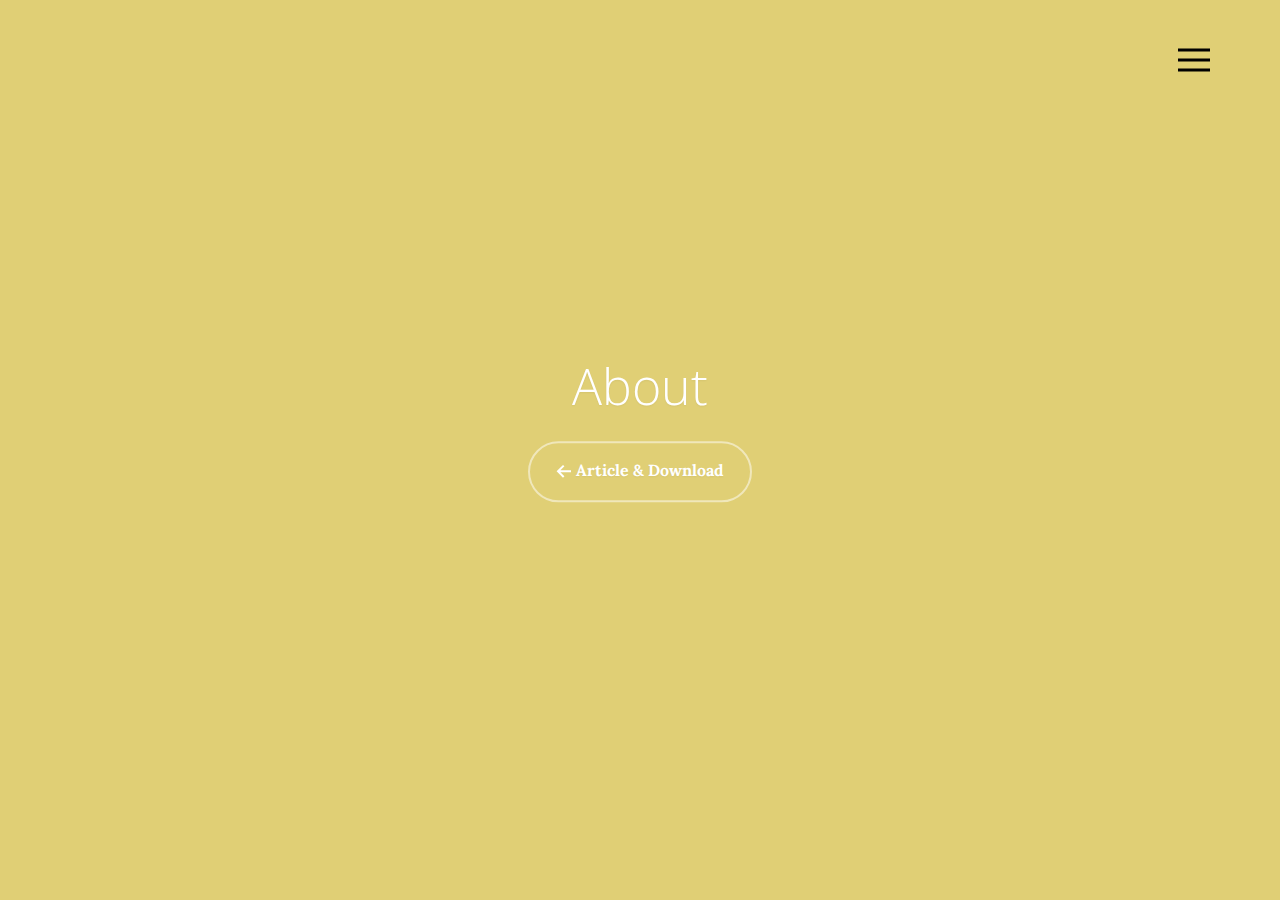
<file: about.html>
<!doctype html>
<html lang="en" class="no-js">
<head>
	<meta charset="UTF-8">
	<meta name="viewport" content="width=device-width, initial-scale=1">

	<link href='http://fonts.googleapis.com/css?family=Lora:400,700|Open+Sans:400,300,700' rel='stylesheet' type='text/css'>

	<link rel="stylesheet" href="css/reset.css"> <!-- CSS reset -->
	<link rel="stylesheet" href="css/style.css"> <!-- Resource style -->
	<script src="js/modernizr.js"></script> <!-- Modernizr -->
  	
	<title>3D Bold Navigation | CodyHouse</title>
</head>
<body>
	<a href="#cd-nav" class="cd-nav-trigger">
		Menu<span><!-- used to create the menu icon --></span>
	</a> <!-- .cd-nav-trigger -->
	
	<main>
		<section class="cd-section about cd-selected">
			<header>
				<div class="cd-title">
					<h2>About</h2>
					
					<a href="http://codyhouse.co/?p=667">
						<span>
							<svg version="1.1" xmlns="http://www.w3.org/2000/svg" xmlns:xlink="http://www.w3.org/1999/xlink" x="0px" y="0px" width="16px" height="16px" viewBox="0 0 16 16" style="enable-background:new 0 0 16 16;" xml:space="preserve">
								<polygon fill="#FFFFFF" points="15,7 4.4,7 8.4,3 7,1.6 0.6,8 0.6,8 0.6,8 7,14.4 8.4,13 4.4,9 15,9 "/>
							</svg>
						</span>
						Article &amp; Download
					</a>
				</div> <!-- .cd-title -->
			</header>

			<div class="cd-content">
				<p>
					Lorem ipsum dolor sit amet, consectetur adipisicing elit. Minima, quod dicta aliquid nemo repellendus distinctio minus dolor aperiam suscipit, ea enim accusantium, deleniti qui sequi sint nihil modi amet eligendi, quidem animi error labore voluptatibus sed. Qui magnam labore, iusto nostrum. Praesentium non, impedit accusantium consequatur officia architecto, mollitia placeat aperiam tenetur pariatur voluptatibus corrupti vitae deserunt! Nostrum non mollitia deserunt ipsam. Sunt quaerat natus cupiditate iure ipsa voluptatibus recusandae ratione vitae amet distinctio, voluptas, minus vero expedita ea fugit similique sit cumque ad id facere? Ab quas, odio neque quis ratione. Natus labore sit esse, porro placeat eum hic.
				</p>

				<p>
					Lorem ipsum dolor sit amet, consectetur adipisicing elit. At magnam, nam placeat voluptatem officiis natus dicta necessitatibus ut. Minima, maxime, in recusandae aperiam fugit sed asperiores eum quasi voluptate officia rem culpa qui praesentium voluptatem eos necessitatibus repellat, ullam voluptas delectus distinctio animi. Reiciendis voluptas, doloremque accusantium delectus deleniti dicta id sunt quo omnis eum quidem, odio ex nesciunt explicabo provident rem fugiat, fugit sequi minima animi laudantium cum? Blanditiis possimus eaque facere in nulla quibusdam a quo recusandae aspernatur alias mollitia fugiat commodi itaque dolore, nihil sunt rerum necessitatibus aut, eum tempora numquam obcaecati sit vitae? Asperiores in magnam aliquam, temporibus iure placeat rerum consectetur quis rem facilis, doloribus laudantium dolorum ipsam voluptatibus officia non repellat corrupti harum, eius totam voluptates vero beatae omnis aliquid sequi! Perferendis nihil tenetur eos minima maiores iure quas incidunt reiciendis sequi quidem quis deserunt distinctio tempora aliquid vero dolore, voluptas molestiae exercitationem nobis natus ut corporis! Voluptatibus, adipisci accusamus omnis laboriosam libero totam illum quia perferendis quaerat molestias odio, architecto soluta mollitia dolore asperiores quidem quo incidunt cupiditate voluptates beatae. Amet facilis voluptates quibusdam. Reprehenderit consectetur autem iusto velit aspernatur quidem esse, nostrum officia nisi molestiae dolorem alias, praesentium harum voluptate ut fugiat.
				</p>

				<p>
					Lorem ipsum dolor sit amet, consectetur adipisicing elit. Culpa sapiente quod nemo corporis obcaecati maiores animi, doloribus fugit porro deserunt voluptatem unde possimus alias nostrum delectus nisi, laudantium accusamus enim vel molestias velit. Blanditiis eaque impedit necessitatibus dolorum, magnam consectetur est et nam quibusdam ipsum omnis reiciendis ratione odio vitae quo cumque quia autem! Ab omnis ut libero commodi! Ad voluptates sunt accusamus iusto voluptatem, ex distinctio tenetur quia laborum!
				</p>
			</div>
		</section> <!-- .cd-section -->
	</main>
	
	<nav class="cd-nav-container" id="cd-nav">
		<header>
			<h3>Navigation</h3>
			<a href="#0" class="cd-close-nav">Close</a>
		</header>

		<ul class="cd-nav">
			<li data-menu="index">
				<a href="index.html">
					<span>
						<svg class="nc-icon outline" xmlns="http://www.w3.org/2000/svg" xmlns:xlink="http://www.w3.org/1999/xlink" x="0px" y="0px" width="64px" height="64px" viewBox="0 0 64 64"><g transform="translate(0, 0)"> <polyline data-cap="butt" fill="none" stroke="#9e85d0" stroke-width="2" stroke-miterlimit="10" points="10,24.9 10,60 26,60 26,44 38,44 38,60 54,60 54,24.9 " stroke-linejoin="square" stroke-linecap="butt"></polyline> <polyline data-color="color-2" fill="none" stroke="#9e85d0" stroke-width="2" stroke-linecap="square" stroke-miterlimit="10" points=" 4,30 32,6 60,30 " stroke-linejoin="square"></polyline> <rect data-color="color-2" x="26" y="24" fill="none" stroke="#9e85d0" stroke-width="2" stroke-linecap="square" stroke-miterlimit="10" width="12" height="10" stroke-linejoin="square"></rect> </g></svg>
					</span>

					<em>Intro</em>
				</a>
			</li>

			<li data-menu="projects">
				<a href="projects.html">
					<span>
						<svg class="nc-icon outline" xmlns="http://www.w3.org/2000/svg" xmlns:xlink="http://www.w3.org/1999/xlink" x="0px" y="0px" width="64px" height="64px" viewBox="0 0 64 64"> <g transform="translate(0, 0)"> <polyline data-color="color-2" fill="none" stroke="#9e85d0" stroke-width="2" stroke-linecap="square" stroke-miterlimit="10" points=" 22,12 22,4 42,4 42,12 " stroke-linejoin="square"></polyline> <line fill="none" stroke="#9e85d0" stroke-width="2" stroke-linecap="square" stroke-miterlimit="10" x1="44" y1="44" x2="20" y2="44" stroke-linejoin="square"></line> <polyline fill="none" stroke="#9e85d0" stroke-width="2" stroke-linecap="square" stroke-miterlimit="10" points="12,44 2,44 2,12 62,12 62,44 52,44 " stroke-linejoin="square"></polyline> <polyline fill="none" stroke="#9e85d0" stroke-width="2" stroke-linecap="square" stroke-miterlimit="10" points="58,44 58,60 6,60 6,44 " stroke-linejoin="square"></polyline> <rect data-color="color-2" x="22" y="22" fill="none" stroke="#9e85d0" stroke-width="2" stroke-linecap="square" stroke-miterlimit="10" width="20" height="10" stroke-linejoin="square"></rect> <rect data-color="color-2" x="12" y="40" fill="none" stroke="#9e85d0" stroke-width="2" stroke-linecap="square" stroke-miterlimit="10" width="8" height="8" stroke-linejoin="square"></rect> <rect data-color="color-2" x="44" y="40" fill="none" stroke="#9e85d0" stroke-width="2" stroke-linecap="square" stroke-miterlimit="10" width="8" height="8" stroke-linejoin="square"></rect> </g> </svg>
					</span>

					<em>Projects</em>
				</a>
			</li>

			<li class="cd-selected" data-menu="about">
				<a href="about.html">
					<span>
						<svg class="nc-icon outline" xmlns="http://www.w3.org/2000/svg" xmlns:xlink="http://www.w3.org/1999/xlink" x="0px" y="0px" width="64px" height="64px" viewBox="0 0 64 64"> <g transform="translate(0, 0)"> <polyline data-color="color-2" fill="none" stroke="#9e85d0" stroke-width="2" stroke-linecap="square" stroke-miterlimit="10" points=" 38,16 62,16 62,58 2,58 2,16 26,16 " stroke-linejoin="square"></polyline> <path fill="none" stroke="#9e85d0" stroke-width="2" stroke-linecap="square" stroke-miterlimit="10" d="M38,20H26V8 c0-3.3,2.7-6,6-6h0c3.3,0,6,2.7,6,6V20z" stroke-linejoin="square"></path> <path fill="none" stroke="#9e85d0" stroke-width="2" stroke-linecap="square" stroke-miterlimit="10" d="M20,38L20,38 c-2.2,0-4-1.8-4-4v-2c0-2.2,1.8-4,4-4h0c2.2,0,4,1.8,4,4v2C24,36.2,22.2,38,20,38z" stroke-linejoin="square"></path> <line fill="none" stroke="#9e85d0" stroke-width="2" stroke-linecap="square" stroke-miterlimit="10" x1="38" y1="36" x2="54" y2="36" stroke-linejoin="square"></line> <line fill="none" stroke="#9e85d0" stroke-width="2" stroke-linecap="square" stroke-miterlimit="10" x1="38" y1="44" x2="48" y2="44" stroke-linejoin="square"></line> <path fill="none" stroke="#9e85d0" stroke-width="2" stroke-linecap="square" stroke-miterlimit="10" d="M30,48H10v0 c0-3.3,2.7-6,6-6h8C27.3,42,30,44.7,30,48L30,48z" stroke-linejoin="square"></path> <line fill="none" stroke="#9e85d0" stroke-width="2" stroke-linecap="square" stroke-miterlimit="10" x1="32" y1="12" x2="32" y2="10" stroke-linejoin="square"></line> </g> </svg>
					</span>

					<em>About</em>
				</a>
			</li>

			<li data-menu="services">
				<a href="services.html">
					<span>
						<svg class="nc-icon outline" xmlns="http://www.w3.org/2000/svg" xmlns:xlink="http://www.w3.org/1999/xlink" x="0px" y="0px" width="64px" height="64px" viewBox="0 0 64 64"><g transform="translate(0, 0)"> <line data-cap="butt" data-color="color-2" fill="none" stroke="#9e85d0" stroke-width="2" stroke-miterlimit="10" x1="46" y1="56" x2="58" y2="44" stroke-linejoin="square" stroke-linecap="butt"></line> <line data-cap="butt" data-color="color-2" fill="none" stroke="#9e85d0" stroke-width="2" stroke-miterlimit="10" x1="24" y1="10" x2="12" y2="22" stroke-linejoin="square" stroke-linecap="butt"></line> <polyline data-color="color-2" fill="none" stroke="#9e85d0" stroke-width="2" stroke-linecap="square" stroke-miterlimit="10" points=" 19,29 6,16 18,4 31,17 " stroke-linejoin="square"></polyline> <polyline data-color="color-2" fill="none" stroke="#9e85d0" stroke-width="2" stroke-linecap="square" stroke-miterlimit="10" points=" 45,31 58,44 60,58 46,56 33,43 " stroke-linejoin="square"></polyline> <rect x="21.1" y="2.7" transform="matrix(0.7071 0.7071 -0.7071 0.7071 31 -12.8406)" fill="none" stroke="#9e85d0" stroke-width="2" stroke-linecap="square" stroke-miterlimit="10" width="19.8" height="56.6" stroke-linejoin="square"></rect> <line fill="none" stroke="#9e85d0" stroke-width="2" stroke-linecap="square" stroke-miterlimit="10" x1="24" y1="24" x2="30" y2="30" stroke-linejoin="square"></line> <line fill="none" stroke="#9e85d0" stroke-width="2" stroke-linecap="square" stroke-miterlimit="10" x1="18" y1="30" x2="22" y2="34" stroke-linejoin="square"></line> <line fill="none" stroke="#9e85d0" stroke-width="2" stroke-linecap="square" stroke-miterlimit="10" x1="36" y1="12" x2="42" y2="18" stroke-linejoin="square"></line> <line fill="none" stroke="#9e85d0" stroke-width="2" stroke-linecap="square" stroke-miterlimit="10" x1="30" y1="18" x2="34" y2="22" stroke-linejoin="square"></line> <line fill="none" stroke="#9e85d0" stroke-width="2" stroke-linecap="square" stroke-miterlimit="10" x1="12" y1="36" x2="18" y2="42" stroke-linejoin="square"></line> </g></svg>
					</span>

					<em>Services</em>
				</a>
			</li>

			<li data-menu="careers">
				<a href="careers.html">
					<span>
						<svg class="nc-icon outline" xmlns="http://www.w3.org/2000/svg" xmlns:xlink="http://www.w3.org/1999/xlink" x="0px" y="0px" width="64px" height="64px" viewBox="0 0 64 64"> <g transform="translate(0, 0)"> <polyline data-cap="butt" data-color="color-2" fill="none" stroke="#9e85d0" stroke-width="2" stroke-miterlimit="10" points="24,40 28,48 36,48 40,40 " stroke-linejoin="square" stroke-linecap="butt"></polyline> <line data-cap="butt" data-color="color-2" fill="none" stroke="#9e85d0" stroke-width="2" stroke-miterlimit="10" x1="24" y1="62" x2="28" y2="48" stroke-linejoin="square" stroke-linecap="butt"></line> <line data-cap="butt" data-color="color-2" fill="none" stroke="#9e85d0" stroke-width="2" stroke-miterlimit="10" x1="36" y1="48" x2="40" y2="62" stroke-linejoin="square" stroke-linecap="butt"></line> <path data-cap="butt" fill="none" stroke="#9e85d0" stroke-width="2" stroke-miterlimit="10" d="M39.7,40H40c12.2,0,22,9.8,22,22v0H2 v0c0-12.2,9.8-22,22-22h0.3" stroke-linejoin="square" stroke-linecap="butt"></path> <path data-cap="butt" fill="none" stroke="#9e85d0" stroke-width="2" stroke-miterlimit="10" d="M47.9,27.5C47.2,35.7,40.3,42,32,42 h0c-8.3,0-15.2-6.4-15.9-14.5" stroke-linejoin="square" stroke-linecap="butt"></path> <path fill="none" stroke="#9e85d0" stroke-width="2" stroke-linecap="square" stroke-miterlimit="10" d="M16,18c0-8.8,7.2-16,16-16 h0c8.8,0,16,7.2,16,16" stroke-linejoin="square"></path> <path data-color="color-2" fill="none" stroke="#9e85d0" stroke-width="2" stroke-linecap="square" stroke-miterlimit="10" d="M12.1,18 c0,0.3-0.1,0.7-0.1,1c0,6.1,4.9,11,11,11c3.7,0,7-1.9,9-4.7c2,2.8,5.3,4.7,9,4.7c6.1,0,11-4.9,11-11c0-0.3,0-0.7-0.1-1H12.1z" stroke-linejoin="square"></path> </g> </svg>
					</span>

					<em>Careers</em>
				</a>
			</li>
			<li data-menu="contact">
				<a href="contact.html">
					<span>
						<svg class="nc-icon outline" xmlns="http://www.w3.org/2000/svg" xmlns:xlink="http://www.w3.org/1999/xlink" x="0px" y="0px" width="64px" height="64px" viewBox="0 0 64 64"><g transform="translate(0, 0)"> <polyline data-cap="butt" data-color="color-2" fill="none" stroke="#9e85d0" stroke-width="2" stroke-miterlimit="10" points="10,18 32,36 54,18 " stroke-linejoin="square" stroke-linecap="butt"></polyline> <rect x="2" y="10" fill="none" stroke="#9e85d0" stroke-width="2" stroke-linecap="square" stroke-miterlimit="10" width="60" height="44" stroke-linejoin="square"></rect> <line data-cap="butt" data-color="color-2" fill="none" stroke="#9e85d0" stroke-width="2" stroke-miterlimit="10" x1="10" y1="44" x2="18" y2="34" stroke-linejoin="square" stroke-linecap="butt"></line> <line data-cap="butt" data-color="color-2" fill="none" stroke="#9e85d0" stroke-width="2" stroke-miterlimit="10" x1="54" y1="44" x2="46" y2="34" stroke-linejoin="square" stroke-linecap="butt"></line> </g></svg>
					</span>

					<em>Contact</em>
				</a>
			</li>
		</ul> <!-- .cd-3d-nav -->
	</nav>

	<div class="cd-overlay"><!-- shadow layer visible when navigation is visible --></div>
	
<script src="js/jquery-2.1.1.js"></script>
<script src="js/main.js"></script> <!-- Resource jQuery -->
</body>
</html>
</file>
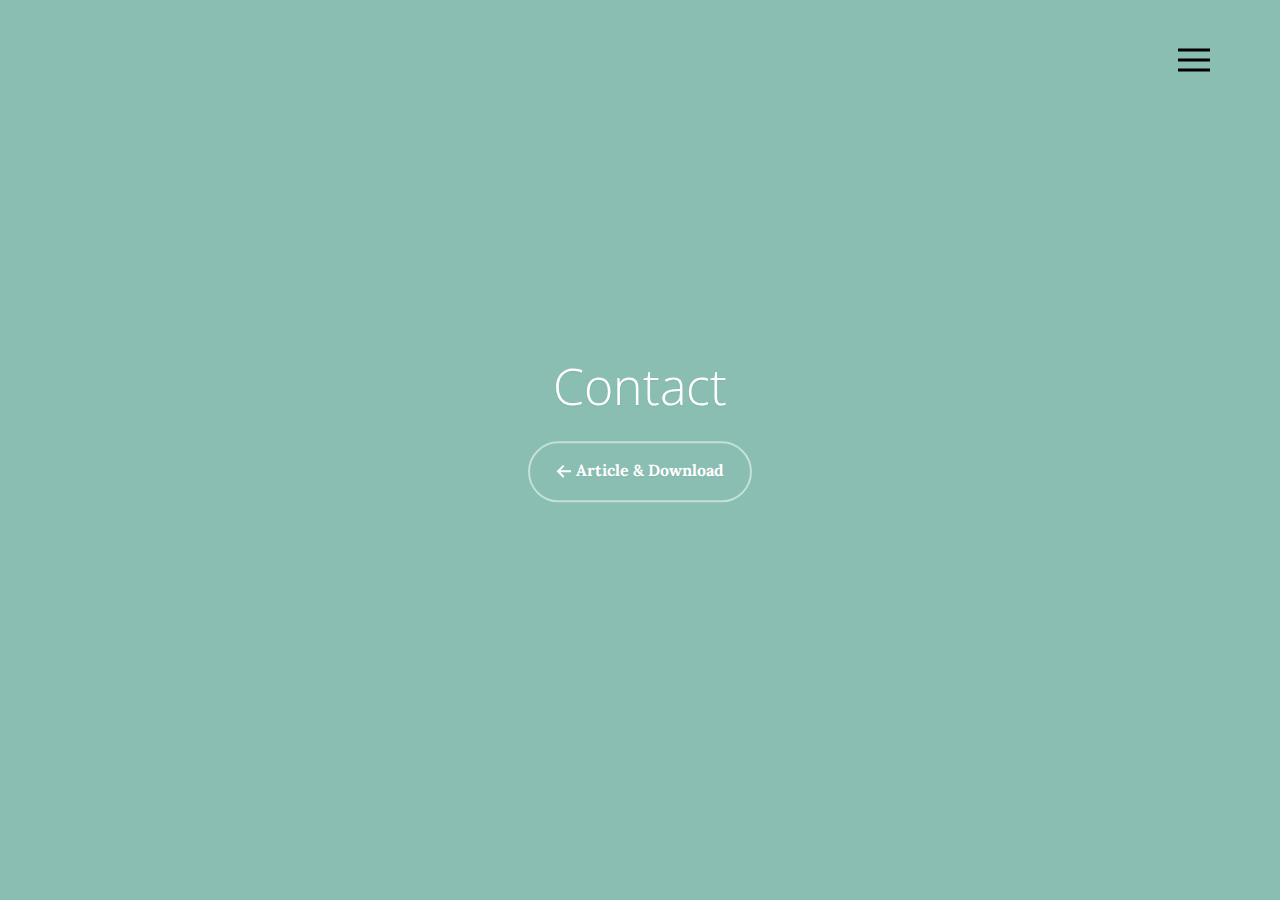
<file: contact.html>
<!doctype html>
<html lang="en" class="no-js">
<head>
	<meta charset="UTF-8">
	<meta name="viewport" content="width=device-width, initial-scale=1">

	<link href='http://fonts.googleapis.com/css?family=Lora:400,700|Open+Sans:400,300,700' rel='stylesheet' type='text/css'>

	<link rel="stylesheet" href="css/reset.css"> <!-- CSS reset -->
	<link rel="stylesheet" href="css/style.css"> <!-- Resource style -->
	<script src="js/modernizr.js"></script> <!-- Modernizr -->
  	
	<title>3D Bold Navigation | CodyHouse</title>
</head>
<body>
	<a href="#cd-nav" class="cd-nav-trigger">
		Menu<span><!-- used to create the menu icon --></span>
	</a> <!-- .cd-nav-trigger -->
	
	<main>
		<section class="cd-section contact cd-selected">
			<header>
				<div class="cd-title">
					<h2>Contact</h2>
					
					<a href="http://codyhouse.co/?p=667">
						<span>
							<svg version="1.1" xmlns="http://www.w3.org/2000/svg" xmlns:xlink="http://www.w3.org/1999/xlink" x="0px" y="0px" width="16px" height="16px" viewBox="0 0 16 16" style="enable-background:new 0 0 16 16;" xml:space="preserve">
								<polygon fill="#FFFFFF" points="15,7 4.4,7 8.4,3 7,1.6 0.6,8 0.6,8 0.6,8 7,14.4 8.4,13 4.4,9 15,9 "/>
							</svg>
						</span>
						Article &amp; Download
					</a>
				</div> <!-- .cd-title -->
			</header>

			<div class="cd-content">
				<p>
					Lorem ipsum dolor sit amet, consectetur adipisicing elit. Minima, quod dicta aliquid nemo repellendus distinctio minus dolor aperiam suscipit, ea enim accusantium, deleniti qui sequi sint nihil modi amet eligendi, quidem animi error labore voluptatibus sed. Qui magnam labore, iusto nostrum. Praesentium non, impedit accusantium consequatur officia architecto, mollitia placeat aperiam tenetur pariatur voluptatibus corrupti vitae deserunt! Nostrum non mollitia deserunt ipsam. Sunt quaerat natus cupiditate iure ipsa voluptatibus recusandae ratione vitae amet distinctio, voluptas, minus vero expedita ea fugit similique sit cumque ad id facere? Ab quas, odio neque quis ratione. Natus labore sit esse, porro placeat eum hic.
				</p>

				<p>
					Lorem ipsum dolor sit amet, consectetur adipisicing elit. At magnam, nam placeat voluptatem officiis natus dicta necessitatibus ut. Minima, maxime, in recusandae aperiam fugit sed asperiores eum quasi voluptate officia rem culpa qui praesentium voluptatem eos necessitatibus repellat, ullam voluptas delectus distinctio animi. Reiciendis voluptas, doloremque accusantium delectus deleniti dicta id sunt quo omnis eum quidem, odio ex nesciunt explicabo provident rem fugiat, fugit sequi minima animi laudantium cum? Blanditiis possimus eaque facere in nulla quibusdam a quo recusandae aspernatur alias mollitia fugiat commodi itaque dolore, nihil sunt rerum necessitatibus aut, eum tempora numquam obcaecati sit vitae? Asperiores in magnam aliquam, temporibus iure placeat rerum consectetur quis rem facilis, doloribus laudantium dolorum ipsam voluptatibus officia non repellat corrupti harum, eius totam voluptates vero beatae omnis aliquid sequi! Perferendis nihil tenetur eos minima maiores iure quas incidunt reiciendis sequi quidem quis deserunt distinctio tempora aliquid vero dolore, voluptas molestiae exercitationem nobis natus ut corporis! Voluptatibus, adipisci accusamus omnis laboriosam libero totam illum quia perferendis quaerat molestias odio, architecto soluta mollitia dolore asperiores quidem quo incidunt cupiditate voluptates beatae. Amet facilis voluptates quibusdam. Reprehenderit consectetur autem iusto velit aspernatur quidem esse, nostrum officia nisi molestiae dolorem alias, praesentium harum voluptate ut fugiat.
				</p>

				<p>
					Lorem ipsum dolor sit amet, consectetur adipisicing elit. Culpa sapiente quod nemo corporis obcaecati maiores animi, doloribus fugit porro deserunt voluptatem unde possimus alias nostrum delectus nisi, laudantium accusamus enim vel molestias velit. Blanditiis eaque impedit necessitatibus dolorum, magnam consectetur est et nam quibusdam ipsum omnis reiciendis ratione odio vitae quo cumque quia autem! Ab omnis ut libero commodi! Ad voluptates sunt accusamus iusto voluptatem, ex distinctio tenetur quia laborum!
				</p>
			</div>
		</section> <!-- .cd-section -->
	</main>
	
	<nav class="cd-nav-container" id="cd-nav">
		<header>
			<h3>Navigation</h3>
			<a href="#0" class="cd-close-nav">Close</a>
		</header>

		<ul class="cd-nav">
			<li data-menu="index">
				<a href="index.html">
					<span>
						<svg class="nc-icon outline" xmlns="http://www.w3.org/2000/svg" xmlns:xlink="http://www.w3.org/1999/xlink" x="0px" y="0px" width="64px" height="64px" viewBox="0 0 64 64"><g transform="translate(0, 0)"> <polyline data-cap="butt" fill="none" stroke="#9e85d0" stroke-width="2" stroke-miterlimit="10" points="10,24.9 10,60 26,60 26,44 38,44 38,60 54,60 54,24.9 " stroke-linejoin="square" stroke-linecap="butt"></polyline> <polyline data-color="color-2" fill="none" stroke="#9e85d0" stroke-width="2" stroke-linecap="square" stroke-miterlimit="10" points=" 4,30 32,6 60,30 " stroke-linejoin="square"></polyline> <rect data-color="color-2" x="26" y="24" fill="none" stroke="#9e85d0" stroke-width="2" stroke-linecap="square" stroke-miterlimit="10" width="12" height="10" stroke-linejoin="square"></rect> </g></svg>
					</span>

					<em>Intro</em>
				</a>
			</li>

			<li data-menu="projects">
				<a href="projects.html">
					<span>
						<svg class="nc-icon outline" xmlns="http://www.w3.org/2000/svg" xmlns:xlink="http://www.w3.org/1999/xlink" x="0px" y="0px" width="64px" height="64px" viewBox="0 0 64 64"> <g transform="translate(0, 0)"> <polyline data-color="color-2" fill="none" stroke="#9e85d0" stroke-width="2" stroke-linecap="square" stroke-miterlimit="10" points=" 22,12 22,4 42,4 42,12 " stroke-linejoin="square"></polyline> <line fill="none" stroke="#9e85d0" stroke-width="2" stroke-linecap="square" stroke-miterlimit="10" x1="44" y1="44" x2="20" y2="44" stroke-linejoin="square"></line> <polyline fill="none" stroke="#9e85d0" stroke-width="2" stroke-linecap="square" stroke-miterlimit="10" points="12,44 2,44 2,12 62,12 62,44 52,44 " stroke-linejoin="square"></polyline> <polyline fill="none" stroke="#9e85d0" stroke-width="2" stroke-linecap="square" stroke-miterlimit="10" points="58,44 58,60 6,60 6,44 " stroke-linejoin="square"></polyline> <rect data-color="color-2" x="22" y="22" fill="none" stroke="#9e85d0" stroke-width="2" stroke-linecap="square" stroke-miterlimit="10" width="20" height="10" stroke-linejoin="square"></rect> <rect data-color="color-2" x="12" y="40" fill="none" stroke="#9e85d0" stroke-width="2" stroke-linecap="square" stroke-miterlimit="10" width="8" height="8" stroke-linejoin="square"></rect> <rect data-color="color-2" x="44" y="40" fill="none" stroke="#9e85d0" stroke-width="2" stroke-linecap="square" stroke-miterlimit="10" width="8" height="8" stroke-linejoin="square"></rect> </g> </svg>
					</span>

					<em>Projects</em>
				</a>
			</li>

			<li data-menu="about">
				<a href="about.html">
					<span>
						<svg class="nc-icon outline" xmlns="http://www.w3.org/2000/svg" xmlns:xlink="http://www.w3.org/1999/xlink" x="0px" y="0px" width="64px" height="64px" viewBox="0 0 64 64"> <g transform="translate(0, 0)"> <polyline data-color="color-2" fill="none" stroke="#9e85d0" stroke-width="2" stroke-linecap="square" stroke-miterlimit="10" points=" 38,16 62,16 62,58 2,58 2,16 26,16 " stroke-linejoin="square"></polyline> <path fill="none" stroke="#9e85d0" stroke-width="2" stroke-linecap="square" stroke-miterlimit="10" d="M38,20H26V8 c0-3.3,2.7-6,6-6h0c3.3,0,6,2.7,6,6V20z" stroke-linejoin="square"></path> <path fill="none" stroke="#9e85d0" stroke-width="2" stroke-linecap="square" stroke-miterlimit="10" d="M20,38L20,38 c-2.2,0-4-1.8-4-4v-2c0-2.2,1.8-4,4-4h0c2.2,0,4,1.8,4,4v2C24,36.2,22.2,38,20,38z" stroke-linejoin="square"></path> <line fill="none" stroke="#9e85d0" stroke-width="2" stroke-linecap="square" stroke-miterlimit="10" x1="38" y1="36" x2="54" y2="36" stroke-linejoin="square"></line> <line fill="none" stroke="#9e85d0" stroke-width="2" stroke-linecap="square" stroke-miterlimit="10" x1="38" y1="44" x2="48" y2="44" stroke-linejoin="square"></line> <path fill="none" stroke="#9e85d0" stroke-width="2" stroke-linecap="square" stroke-miterlimit="10" d="M30,48H10v0 c0-3.3,2.7-6,6-6h8C27.3,42,30,44.7,30,48L30,48z" stroke-linejoin="square"></path> <line fill="none" stroke="#9e85d0" stroke-width="2" stroke-linecap="square" stroke-miterlimit="10" x1="32" y1="12" x2="32" y2="10" stroke-linejoin="square"></line> </g> </svg>
					</span>

					<em>About</em>
				</a>
			</li>

			<li data-menu="services">
				<a href="services.html">
					<span>
						<svg class="nc-icon outline" xmlns="http://www.w3.org/2000/svg" xmlns:xlink="http://www.w3.org/1999/xlink" x="0px" y="0px" width="64px" height="64px" viewBox="0 0 64 64"><g transform="translate(0, 0)"> <line data-cap="butt" data-color="color-2" fill="none" stroke="#9e85d0" stroke-width="2" stroke-miterlimit="10" x1="46" y1="56" x2="58" y2="44" stroke-linejoin="square" stroke-linecap="butt"></line> <line data-cap="butt" data-color="color-2" fill="none" stroke="#9e85d0" stroke-width="2" stroke-miterlimit="10" x1="24" y1="10" x2="12" y2="22" stroke-linejoin="square" stroke-linecap="butt"></line> <polyline data-color="color-2" fill="none" stroke="#9e85d0" stroke-width="2" stroke-linecap="square" stroke-miterlimit="10" points=" 19,29 6,16 18,4 31,17 " stroke-linejoin="square"></polyline> <polyline data-color="color-2" fill="none" stroke="#9e85d0" stroke-width="2" stroke-linecap="square" stroke-miterlimit="10" points=" 45,31 58,44 60,58 46,56 33,43 " stroke-linejoin="square"></polyline> <rect x="21.1" y="2.7" transform="matrix(0.7071 0.7071 -0.7071 0.7071 31 -12.8406)" fill="none" stroke="#9e85d0" stroke-width="2" stroke-linecap="square" stroke-miterlimit="10" width="19.8" height="56.6" stroke-linejoin="square"></rect> <line fill="none" stroke="#9e85d0" stroke-width="2" stroke-linecap="square" stroke-miterlimit="10" x1="24" y1="24" x2="30" y2="30" stroke-linejoin="square"></line> <line fill="none" stroke="#9e85d0" stroke-width="2" stroke-linecap="square" stroke-miterlimit="10" x1="18" y1="30" x2="22" y2="34" stroke-linejoin="square"></line> <line fill="none" stroke="#9e85d0" stroke-width="2" stroke-linecap="square" stroke-miterlimit="10" x1="36" y1="12" x2="42" y2="18" stroke-linejoin="square"></line> <line fill="none" stroke="#9e85d0" stroke-width="2" stroke-linecap="square" stroke-miterlimit="10" x1="30" y1="18" x2="34" y2="22" stroke-linejoin="square"></line> <line fill="none" stroke="#9e85d0" stroke-width="2" stroke-linecap="square" stroke-miterlimit="10" x1="12" y1="36" x2="18" y2="42" stroke-linejoin="square"></line> </g></svg>
					</span>

					<em>Services</em>
				</a>
			</li>

			<li data-menu="careers">
				<a href="careers.html">
					<span>
						<svg class="nc-icon outline" xmlns="http://www.w3.org/2000/svg" xmlns:xlink="http://www.w3.org/1999/xlink" x="0px" y="0px" width="64px" height="64px" viewBox="0 0 64 64"> <g transform="translate(0, 0)"> <polyline data-cap="butt" data-color="color-2" fill="none" stroke="#9e85d0" stroke-width="2" stroke-miterlimit="10" points="24,40 28,48 36,48 40,40 " stroke-linejoin="square" stroke-linecap="butt"></polyline> <line data-cap="butt" data-color="color-2" fill="none" stroke="#9e85d0" stroke-width="2" stroke-miterlimit="10" x1="24" y1="62" x2="28" y2="48" stroke-linejoin="square" stroke-linecap="butt"></line> <line data-cap="butt" data-color="color-2" fill="none" stroke="#9e85d0" stroke-width="2" stroke-miterlimit="10" x1="36" y1="48" x2="40" y2="62" stroke-linejoin="square" stroke-linecap="butt"></line> <path data-cap="butt" fill="none" stroke="#9e85d0" stroke-width="2" stroke-miterlimit="10" d="M39.7,40H40c12.2,0,22,9.8,22,22v0H2 v0c0-12.2,9.8-22,22-22h0.3" stroke-linejoin="square" stroke-linecap="butt"></path> <path data-cap="butt" fill="none" stroke="#9e85d0" stroke-width="2" stroke-miterlimit="10" d="M47.9,27.5C47.2,35.7,40.3,42,32,42 h0c-8.3,0-15.2-6.4-15.9-14.5" stroke-linejoin="square" stroke-linecap="butt"></path> <path fill="none" stroke="#9e85d0" stroke-width="2" stroke-linecap="square" stroke-miterlimit="10" d="M16,18c0-8.8,7.2-16,16-16 h0c8.8,0,16,7.2,16,16" stroke-linejoin="square"></path> <path data-color="color-2" fill="none" stroke="#9e85d0" stroke-width="2" stroke-linecap="square" stroke-miterlimit="10" d="M12.1,18 c0,0.3-0.1,0.7-0.1,1c0,6.1,4.9,11,11,11c3.7,0,7-1.9,9-4.7c2,2.8,5.3,4.7,9,4.7c6.1,0,11-4.9,11-11c0-0.3,0-0.7-0.1-1H12.1z" stroke-linejoin="square"></path> </g> </svg>
					</span>

					<em>Careers</em>
				</a>
			</li>
			<li class="cd-selected" data-menu="contact">
				<a href="contact.html">
					<span>
						<svg class="nc-icon outline" xmlns="http://www.w3.org/2000/svg" xmlns:xlink="http://www.w3.org/1999/xlink" x="0px" y="0px" width="64px" height="64px" viewBox="0 0 64 64"><g transform="translate(0, 0)"> <polyline data-cap="butt" data-color="color-2" fill="none" stroke="#9e85d0" stroke-width="2" stroke-miterlimit="10" points="10,18 32,36 54,18 " stroke-linejoin="square" stroke-linecap="butt"></polyline> <rect x="2" y="10" fill="none" stroke="#9e85d0" stroke-width="2" stroke-linecap="square" stroke-miterlimit="10" width="60" height="44" stroke-linejoin="square"></rect> <line data-cap="butt" data-color="color-2" fill="none" stroke="#9e85d0" stroke-width="2" stroke-miterlimit="10" x1="10" y1="44" x2="18" y2="34" stroke-linejoin="square" stroke-linecap="butt"></line> <line data-cap="butt" data-color="color-2" fill="none" stroke="#9e85d0" stroke-width="2" stroke-miterlimit="10" x1="54" y1="44" x2="46" y2="34" stroke-linejoin="square" stroke-linecap="butt"></line> </g></svg>
					</span>

					<em>Contact</em>
				</a>
			</li>
		</ul> <!-- .cd-3d-nav -->
	</nav>

	<div class="cd-overlay"><!-- shadow layer visible when navigation is visible --></div>
	
<script src="js/jquery-2.1.1.js"></script>
<script src="js/main.js"></script> <!-- Resource jQuery -->
</body>
</html>
</file>
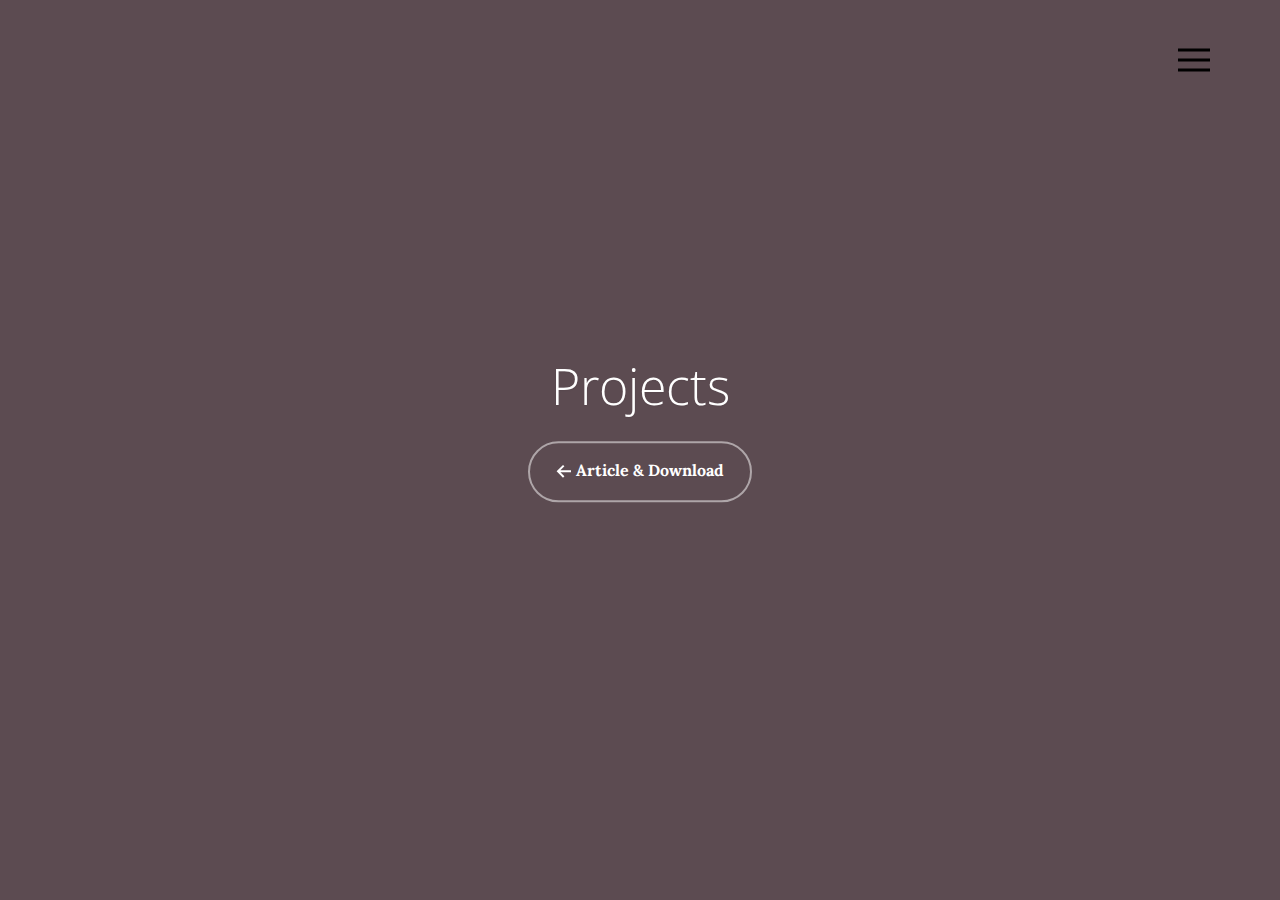
<file: projects.html>
<!doctype html>
<html lang="en" class="no-js">
<head>
	<meta charset="UTF-8">
	<meta name="viewport" content="width=device-width, initial-scale=1">

	<link href='http://fonts.googleapis.com/css?family=Lora:400,700|Open+Sans:400,300,700' rel='stylesheet' type='text/css'>

	<link rel="stylesheet" href="css/reset.css"> <!-- CSS reset -->
	<link rel="stylesheet" href="css/style.css"> <!-- Resource style -->
	<script src="js/modernizr.js"></script> <!-- Modernizr -->
  	
	<title>3D Bold Navigation | CodyHouse</title>
</head>
<body>
	<a href="#cd-nav" class="cd-nav-trigger">
		Menu<span><!-- used to create the menu icon --></span>
	</a> <!-- .cd-nav-trigger -->
	
	<main>
		<section class="cd-section projects cd-selected">
			<header>
				<div class="cd-title">
					<h2>Projects</h2>
					
					<a href="http://codyhouse.co/?p=667">
						<span>
							<svg version="1.1" xmlns="http://www.w3.org/2000/svg" xmlns:xlink="http://www.w3.org/1999/xlink" x="0px" y="0px" width="16px" height="16px" viewBox="0 0 16 16" style="enable-background:new 0 0 16 16;" xml:space="preserve">
								<polygon fill="#FFFFFF" points="15,7 4.4,7 8.4,3 7,1.6 0.6,8 0.6,8 0.6,8 7,14.4 8.4,13 4.4,9 15,9 "/>
							</svg>
						</span>
						Article &amp; Download
					</a>
				</div> <!-- .cd-title -->
			</header>

			<div class="cd-content">
				<p>
					Lorem ipsum dolor sit amet, consectetur adipisicing elit. Minima, quod dicta aliquid nemo repellendus distinctio minus dolor aperiam suscipit, ea enim accusantium, deleniti qui sequi sint nihil modi amet eligendi, quidem animi error labore voluptatibus sed. Qui magnam labore, iusto nostrum. Praesentium non, impedit accusantium consequatur officia architecto, mollitia placeat aperiam tenetur pariatur voluptatibus corrupti vitae deserunt! Nostrum non mollitia deserunt ipsam. Sunt quaerat natus cupiditate iure ipsa voluptatibus recusandae ratione vitae amet distinctio, voluptas, minus vero expedita ea fugit similique sit cumque ad id facere? Ab quas, odio neque quis ratione. Natus labore sit esse, porro placeat eum hic.
				</p>

				<p>
					Lorem ipsum dolor sit amet, consectetur adipisicing elit. At magnam, nam placeat voluptatem officiis natus dicta necessitatibus ut. Minima, maxime, in recusandae aperiam fugit sed asperiores eum quasi voluptate officia rem culpa qui praesentium voluptatem eos necessitatibus repellat, ullam voluptas delectus distinctio animi. Reiciendis voluptas, doloremque accusantium delectus deleniti dicta id sunt quo omnis eum quidem, odio ex nesciunt explicabo provident rem fugiat, fugit sequi minima animi laudantium cum? Blanditiis possimus eaque facere in nulla quibusdam a quo recusandae aspernatur alias mollitia fugiat commodi itaque dolore, nihil sunt rerum necessitatibus aut, eum tempora numquam obcaecati sit vitae? Asperiores in magnam aliquam, temporibus iure placeat rerum consectetur quis rem facilis, doloribus laudantium dolorum ipsam voluptatibus officia non repellat corrupti harum, eius totam voluptates vero beatae omnis aliquid sequi! Perferendis nihil tenetur eos minima maiores iure quas incidunt reiciendis sequi quidem quis deserunt distinctio tempora aliquid vero dolore, voluptas molestiae exercitationem nobis natus ut corporis! Voluptatibus, adipisci accusamus omnis laboriosam libero totam illum quia perferendis quaerat molestias odio, architecto soluta mollitia dolore asperiores quidem quo incidunt cupiditate voluptates beatae. Amet facilis voluptates quibusdam. Reprehenderit consectetur autem iusto velit aspernatur quidem esse, nostrum officia nisi molestiae dolorem alias, praesentium harum voluptate ut fugiat.
				</p>

				<p>
					Lorem ipsum dolor sit amet, consectetur adipisicing elit. Culpa sapiente quod nemo corporis obcaecati maiores animi, doloribus fugit porro deserunt voluptatem unde possimus alias nostrum delectus nisi, laudantium accusamus enim vel molestias velit. Blanditiis eaque impedit necessitatibus dolorum, magnam consectetur est et nam quibusdam ipsum omnis reiciendis ratione odio vitae quo cumque quia autem! Ab omnis ut libero commodi! Ad voluptates sunt accusamus iusto voluptatem, ex distinctio tenetur quia laborum!
				</p>
			</div>
		</section> <!-- .cd-section -->
	</main>
	
	<nav class="cd-nav-container" id="cd-nav">
		<header>
			<h3>Navigation</h3>
			<a href="#0" class="cd-close-nav">Close</a>
		</header>

		<ul class="cd-nav">
			<li data-menu="index">
				<a href="index.html">
					<span>
						<svg class="nc-icon outline" xmlns="http://www.w3.org/2000/svg" xmlns:xlink="http://www.w3.org/1999/xlink" x="0px" y="0px" width="64px" height="64px" viewBox="0 0 64 64"><g transform="translate(0, 0)"> <polyline data-cap="butt" fill="none" stroke="#9e85d0" stroke-width="2" stroke-miterlimit="10" points="10,24.9 10,60 26,60 26,44 38,44 38,60 54,60 54,24.9 " stroke-linejoin="square" stroke-linecap="butt"></polyline> <polyline data-color="color-2" fill="none" stroke="#9e85d0" stroke-width="2" stroke-linecap="square" stroke-miterlimit="10" points=" 4,30 32,6 60,30 " stroke-linejoin="square"></polyline> <rect data-color="color-2" x="26" y="24" fill="none" stroke="#9e85d0" stroke-width="2" stroke-linecap="square" stroke-miterlimit="10" width="12" height="10" stroke-linejoin="square"></rect> </g></svg>
					</span>

					<em>Intro</em>
				</a>
			</li>

			<li class="cd-selected" data-menu="projects">
				<a href="projects.html">
					<span>
						<svg class="nc-icon outline" xmlns="http://www.w3.org/2000/svg" xmlns:xlink="http://www.w3.org/1999/xlink" x="0px" y="0px" width="64px" height="64px" viewBox="0 0 64 64"> <g transform="translate(0, 0)"> <polyline data-color="color-2" fill="none" stroke="#9e85d0" stroke-width="2" stroke-linecap="square" stroke-miterlimit="10" points=" 22,12 22,4 42,4 42,12 " stroke-linejoin="square"></polyline> <line fill="none" stroke="#9e85d0" stroke-width="2" stroke-linecap="square" stroke-miterlimit="10" x1="44" y1="44" x2="20" y2="44" stroke-linejoin="square"></line> <polyline fill="none" stroke="#9e85d0" stroke-width="2" stroke-linecap="square" stroke-miterlimit="10" points="12,44 2,44 2,12 62,12 62,44 52,44 " stroke-linejoin="square"></polyline> <polyline fill="none" stroke="#9e85d0" stroke-width="2" stroke-linecap="square" stroke-miterlimit="10" points="58,44 58,60 6,60 6,44 " stroke-linejoin="square"></polyline> <rect data-color="color-2" x="22" y="22" fill="none" stroke="#9e85d0" stroke-width="2" stroke-linecap="square" stroke-miterlimit="10" width="20" height="10" stroke-linejoin="square"></rect> <rect data-color="color-2" x="12" y="40" fill="none" stroke="#9e85d0" stroke-width="2" stroke-linecap="square" stroke-miterlimit="10" width="8" height="8" stroke-linejoin="square"></rect> <rect data-color="color-2" x="44" y="40" fill="none" stroke="#9e85d0" stroke-width="2" stroke-linecap="square" stroke-miterlimit="10" width="8" height="8" stroke-linejoin="square"></rect> </g> </svg>
					</span>

					<em>Projects</em>
				</a>
			</li>

			<li data-menu="about">
				<a href="about.html">
					<span>
						<svg class="nc-icon outline" xmlns="http://www.w3.org/2000/svg" xmlns:xlink="http://www.w3.org/1999/xlink" x="0px" y="0px" width="64px" height="64px" viewBox="0 0 64 64"> <g transform="translate(0, 0)"> <polyline data-color="color-2" fill="none" stroke="#9e85d0" stroke-width="2" stroke-linecap="square" stroke-miterlimit="10" points=" 38,16 62,16 62,58 2,58 2,16 26,16 " stroke-linejoin="square"></polyline> <path fill="none" stroke="#9e85d0" stroke-width="2" stroke-linecap="square" stroke-miterlimit="10" d="M38,20H26V8 c0-3.3,2.7-6,6-6h0c3.3,0,6,2.7,6,6V20z" stroke-linejoin="square"></path> <path fill="none" stroke="#9e85d0" stroke-width="2" stroke-linecap="square" stroke-miterlimit="10" d="M20,38L20,38 c-2.2,0-4-1.8-4-4v-2c0-2.2,1.8-4,4-4h0c2.2,0,4,1.8,4,4v2C24,36.2,22.2,38,20,38z" stroke-linejoin="square"></path> <line fill="none" stroke="#9e85d0" stroke-width="2" stroke-linecap="square" stroke-miterlimit="10" x1="38" y1="36" x2="54" y2="36" stroke-linejoin="square"></line> <line fill="none" stroke="#9e85d0" stroke-width="2" stroke-linecap="square" stroke-miterlimit="10" x1="38" y1="44" x2="48" y2="44" stroke-linejoin="square"></line> <path fill="none" stroke="#9e85d0" stroke-width="2" stroke-linecap="square" stroke-miterlimit="10" d="M30,48H10v0 c0-3.3,2.7-6,6-6h8C27.3,42,30,44.7,30,48L30,48z" stroke-linejoin="square"></path> <line fill="none" stroke="#9e85d0" stroke-width="2" stroke-linecap="square" stroke-miterlimit="10" x1="32" y1="12" x2="32" y2="10" stroke-linejoin="square"></line> </g> </svg>
					</span>

					<em>About</em>
				</a>
			</li>

			<li data-menu="services">
				<a href="services.html">
					<span>
						<svg class="nc-icon outline" xmlns="http://www.w3.org/2000/svg" xmlns:xlink="http://www.w3.org/1999/xlink" x="0px" y="0px" width="64px" height="64px" viewBox="0 0 64 64"><g transform="translate(0, 0)"> <line data-cap="butt" data-color="color-2" fill="none" stroke="#9e85d0" stroke-width="2" stroke-miterlimit="10" x1="46" y1="56" x2="58" y2="44" stroke-linejoin="square" stroke-linecap="butt"></line> <line data-cap="butt" data-color="color-2" fill="none" stroke="#9e85d0" stroke-width="2" stroke-miterlimit="10" x1="24" y1="10" x2="12" y2="22" stroke-linejoin="square" stroke-linecap="butt"></line> <polyline data-color="color-2" fill="none" stroke="#9e85d0" stroke-width="2" stroke-linecap="square" stroke-miterlimit="10" points=" 19,29 6,16 18,4 31,17 " stroke-linejoin="square"></polyline> <polyline data-color="color-2" fill="none" stroke="#9e85d0" stroke-width="2" stroke-linecap="square" stroke-miterlimit="10" points=" 45,31 58,44 60,58 46,56 33,43 " stroke-linejoin="square"></polyline> <rect x="21.1" y="2.7" transform="matrix(0.7071 0.7071 -0.7071 0.7071 31 -12.8406)" fill="none" stroke="#9e85d0" stroke-width="2" stroke-linecap="square" stroke-miterlimit="10" width="19.8" height="56.6" stroke-linejoin="square"></rect> <line fill="none" stroke="#9e85d0" stroke-width="2" stroke-linecap="square" stroke-miterlimit="10" x1="24" y1="24" x2="30" y2="30" stroke-linejoin="square"></line> <line fill="none" stroke="#9e85d0" stroke-width="2" stroke-linecap="square" stroke-miterlimit="10" x1="18" y1="30" x2="22" y2="34" stroke-linejoin="square"></line> <line fill="none" stroke="#9e85d0" stroke-width="2" stroke-linecap="square" stroke-miterlimit="10" x1="36" y1="12" x2="42" y2="18" stroke-linejoin="square"></line> <line fill="none" stroke="#9e85d0" stroke-width="2" stroke-linecap="square" stroke-miterlimit="10" x1="30" y1="18" x2="34" y2="22" stroke-linejoin="square"></line> <line fill="none" stroke="#9e85d0" stroke-width="2" stroke-linecap="square" stroke-miterlimit="10" x1="12" y1="36" x2="18" y2="42" stroke-linejoin="square"></line> </g></svg>
					</span>

					<em>Services</em>
				</a>
			</li>

			<li data-menu="careers">
				<a href="careers.html">
					<span>
						<svg class="nc-icon outline" xmlns="http://www.w3.org/2000/svg" xmlns:xlink="http://www.w3.org/1999/xlink" x="0px" y="0px" width="64px" height="64px" viewBox="0 0 64 64"> <g transform="translate(0, 0)"> <polyline data-cap="butt" data-color="color-2" fill="none" stroke="#9e85d0" stroke-width="2" stroke-miterlimit="10" points="24,40 28,48 36,48 40,40 " stroke-linejoin="square" stroke-linecap="butt"></polyline> <line data-cap="butt" data-color="color-2" fill="none" stroke="#9e85d0" stroke-width="2" stroke-miterlimit="10" x1="24" y1="62" x2="28" y2="48" stroke-linejoin="square" stroke-linecap="butt"></line> <line data-cap="butt" data-color="color-2" fill="none" stroke="#9e85d0" stroke-width="2" stroke-miterlimit="10" x1="36" y1="48" x2="40" y2="62" stroke-linejoin="square" stroke-linecap="butt"></line> <path data-cap="butt" fill="none" stroke="#9e85d0" stroke-width="2" stroke-miterlimit="10" d="M39.7,40H40c12.2,0,22,9.8,22,22v0H2 v0c0-12.2,9.8-22,22-22h0.3" stroke-linejoin="square" stroke-linecap="butt"></path> <path data-cap="butt" fill="none" stroke="#9e85d0" stroke-width="2" stroke-miterlimit="10" d="M47.9,27.5C47.2,35.7,40.3,42,32,42 h0c-8.3,0-15.2-6.4-15.9-14.5" stroke-linejoin="square" stroke-linecap="butt"></path> <path fill="none" stroke="#9e85d0" stroke-width="2" stroke-linecap="square" stroke-miterlimit="10" d="M16,18c0-8.8,7.2-16,16-16 h0c8.8,0,16,7.2,16,16" stroke-linejoin="square"></path> <path data-color="color-2" fill="none" stroke="#9e85d0" stroke-width="2" stroke-linecap="square" stroke-miterlimit="10" d="M12.1,18 c0,0.3-0.1,0.7-0.1,1c0,6.1,4.9,11,11,11c3.7,0,7-1.9,9-4.7c2,2.8,5.3,4.7,9,4.7c6.1,0,11-4.9,11-11c0-0.3,0-0.7-0.1-1H12.1z" stroke-linejoin="square"></path> </g> </svg>
					</span>

					<em>Careers</em>
				</a>
			</li>
			<li data-menu="contact">
				<a href="contact.html">
					<span>
						<svg class="nc-icon outline" xmlns="http://www.w3.org/2000/svg" xmlns:xlink="http://www.w3.org/1999/xlink" x="0px" y="0px" width="64px" height="64px" viewBox="0 0 64 64"><g transform="translate(0, 0)"> <polyline data-cap="butt" data-color="color-2" fill="none" stroke="#9e85d0" stroke-width="2" stroke-miterlimit="10" points="10,18 32,36 54,18 " stroke-linejoin="square" stroke-linecap="butt"></polyline> <rect x="2" y="10" fill="none" stroke="#9e85d0" stroke-width="2" stroke-linecap="square" stroke-miterlimit="10" width="60" height="44" stroke-linejoin="square"></rect> <line data-cap="butt" data-color="color-2" fill="none" stroke="#9e85d0" stroke-width="2" stroke-miterlimit="10" x1="10" y1="44" x2="18" y2="34" stroke-linejoin="square" stroke-linecap="butt"></line> <line data-cap="butt" data-color="color-2" fill="none" stroke="#9e85d0" stroke-width="2" stroke-miterlimit="10" x1="54" y1="44" x2="46" y2="34" stroke-linejoin="square" stroke-linecap="butt"></line> </g></svg>
					</span>

					<em>Contact</em>
				</a>
			</li>
		</ul> <!-- .cd-3d-nav -->
	</nav>

	<div class="cd-overlay"><!-- shadow layer visible when navigation is visible --></div>
	
<script src="js/jquery-2.1.1.js"></script>
<script src="js/main.js"></script> <!-- Resource jQuery -->
</body>
</html>
</file>
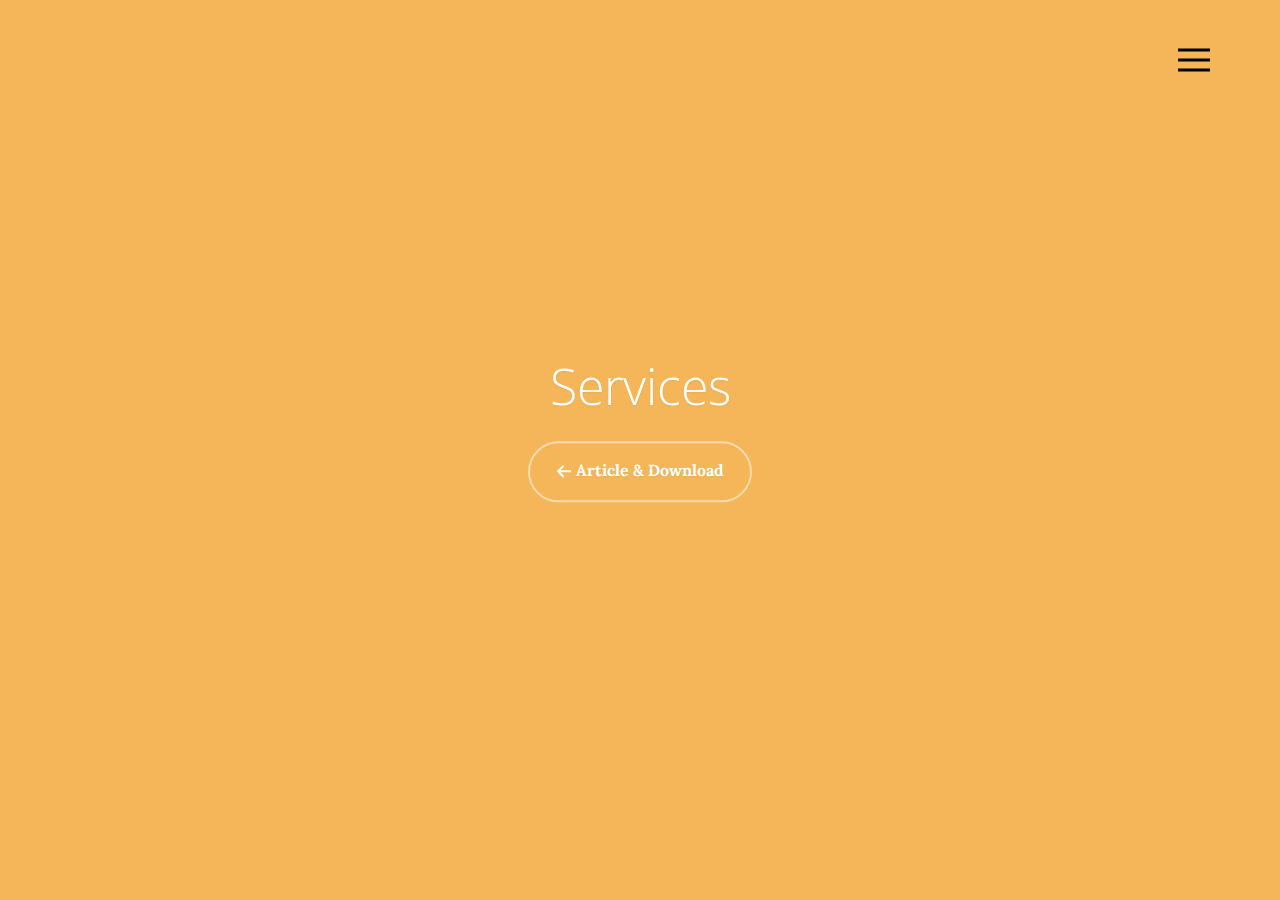
<file: services.html>
<!doctype html>
<html lang="en" class="no-js">
<head>
	<meta charset="UTF-8">
	<meta name="viewport" content="width=device-width, initial-scale=1">

	<link href='http://fonts.googleapis.com/css?family=Lora:400,700|Open+Sans:400,300,700' rel='stylesheet' type='text/css'>

	<link rel="stylesheet" href="css/reset.css"> <!-- CSS reset -->
	<link rel="stylesheet" href="css/style.css"> <!-- Resource style -->
	<script src="js/modernizr.js"></script> <!-- Modernizr -->
  	
	<title>3D Bold Navigation | CodyHouse</title>
</head>
<body>
	<a href="#cd-nav" class="cd-nav-trigger">
		Menu<span><!-- used to create the menu icon --></span>
	</a> <!-- .cd-nav-trigger -->
	
	<main>
		<section class="cd-section services cd-selected">
			<header>
				<div class="cd-title">
					<h2>Services</h2>
					
					<a href="http://codyhouse.co/?p=667">
						<span>
							<svg version="1.1" xmlns="http://www.w3.org/2000/svg" xmlns:xlink="http://www.w3.org/1999/xlink" x="0px" y="0px" width="16px" height="16px" viewBox="0 0 16 16" style="enable-background:new 0 0 16 16;" xml:space="preserve">
								<polygon fill="#FFFFFF" points="15,7 4.4,7 8.4,3 7,1.6 0.6,8 0.6,8 0.6,8 7,14.4 8.4,13 4.4,9 15,9 "/>
							</svg>
						</span>
						Article &amp; Download
					</a>
				</div> <!-- .cd-title -->
			</header>

			<div class="cd-content">
				<p>
					Lorem ipsum dolor sit amet, consectetur adipisicing elit. Minima, quod dicta aliquid nemo repellendus distinctio minus dolor aperiam suscipit, ea enim accusantium, deleniti qui sequi sint nihil modi amet eligendi, quidem animi error labore voluptatibus sed. Qui magnam labore, iusto nostrum. Praesentium non, impedit accusantium consequatur officia architecto, mollitia placeat aperiam tenetur pariatur voluptatibus corrupti vitae deserunt! Nostrum non mollitia deserunt ipsam. Sunt quaerat natus cupiditate iure ipsa voluptatibus recusandae ratione vitae amet distinctio, voluptas, minus vero expedita ea fugit similique sit cumque ad id facere? Ab quas, odio neque quis ratione. Natus labore sit esse, porro placeat eum hic.
				</p>

				<p>
					Lorem ipsum dolor sit amet, consectetur adipisicing elit. At magnam, nam placeat voluptatem officiis natus dicta necessitatibus ut. Minima, maxime, in recusandae aperiam fugit sed asperiores eum quasi voluptate officia rem culpa qui praesentium voluptatem eos necessitatibus repellat, ullam voluptas delectus distinctio animi. Reiciendis voluptas, doloremque accusantium delectus deleniti dicta id sunt quo omnis eum quidem, odio ex nesciunt explicabo provident rem fugiat, fugit sequi minima animi laudantium cum? Blanditiis possimus eaque facere in nulla quibusdam a quo recusandae aspernatur alias mollitia fugiat commodi itaque dolore, nihil sunt rerum necessitatibus aut, eum tempora numquam obcaecati sit vitae? Asperiores in magnam aliquam, temporibus iure placeat rerum consectetur quis rem facilis, doloribus laudantium dolorum ipsam voluptatibus officia non repellat corrupti harum, eius totam voluptates vero beatae omnis aliquid sequi! Perferendis nihil tenetur eos minima maiores iure quas incidunt reiciendis sequi quidem quis deserunt distinctio tempora aliquid vero dolore, voluptas molestiae exercitationem nobis natus ut corporis! Voluptatibus, adipisci accusamus omnis laboriosam libero totam illum quia perferendis quaerat molestias odio, architecto soluta mollitia dolore asperiores quidem quo incidunt cupiditate voluptates beatae. Amet facilis voluptates quibusdam. Reprehenderit consectetur autem iusto velit aspernatur quidem esse, nostrum officia nisi molestiae dolorem alias, praesentium harum voluptate ut fugiat.
				</p>

				<p>
					Lorem ipsum dolor sit amet, consectetur adipisicing elit. Culpa sapiente quod nemo corporis obcaecati maiores animi, doloribus fugit porro deserunt voluptatem unde possimus alias nostrum delectus nisi, laudantium accusamus enim vel molestias velit. Blanditiis eaque impedit necessitatibus dolorum, magnam consectetur est et nam quibusdam ipsum omnis reiciendis ratione odio vitae quo cumque quia autem! Ab omnis ut libero commodi! Ad voluptates sunt accusamus iusto voluptatem, ex distinctio tenetur quia laborum!
				</p>
			</div>
		</section> <!-- .cd-section -->
	</main>
	
	<nav class="cd-nav-container" id="cd-nav">
		<header>
			<h3>Navigation</h3>
			<a href="#0" class="cd-close-nav">Close</a>
		</header>

		<ul class="cd-nav">
			<li data-menu="index">
				<a href="index.html">
					<span>
						<svg class="nc-icon outline" xmlns="http://www.w3.org/2000/svg" xmlns:xlink="http://www.w3.org/1999/xlink" x="0px" y="0px" width="64px" height="64px" viewBox="0 0 64 64"><g transform="translate(0, 0)"> <polyline data-cap="butt" fill="none" stroke="#9e85d0" stroke-width="2" stroke-miterlimit="10" points="10,24.9 10,60 26,60 26,44 38,44 38,60 54,60 54,24.9 " stroke-linejoin="square" stroke-linecap="butt"></polyline> <polyline data-color="color-2" fill="none" stroke="#9e85d0" stroke-width="2" stroke-linecap="square" stroke-miterlimit="10" points=" 4,30 32,6 60,30 " stroke-linejoin="square"></polyline> <rect data-color="color-2" x="26" y="24" fill="none" stroke="#9e85d0" stroke-width="2" stroke-linecap="square" stroke-miterlimit="10" width="12" height="10" stroke-linejoin="square"></rect> </g></svg>
					</span>

					<em>Intro</em>
				</a>
			</li>

			<li data-menu="projects">
				<a href="projects.html">
					<span>
						<svg class="nc-icon outline" xmlns="http://www.w3.org/2000/svg" xmlns:xlink="http://www.w3.org/1999/xlink" x="0px" y="0px" width="64px" height="64px" viewBox="0 0 64 64"> <g transform="translate(0, 0)"> <polyline data-color="color-2" fill="none" stroke="#9e85d0" stroke-width="2" stroke-linecap="square" stroke-miterlimit="10" points=" 22,12 22,4 42,4 42,12 " stroke-linejoin="square"></polyline> <line fill="none" stroke="#9e85d0" stroke-width="2" stroke-linecap="square" stroke-miterlimit="10" x1="44" y1="44" x2="20" y2="44" stroke-linejoin="square"></line> <polyline fill="none" stroke="#9e85d0" stroke-width="2" stroke-linecap="square" stroke-miterlimit="10" points="12,44 2,44 2,12 62,12 62,44 52,44 " stroke-linejoin="square"></polyline> <polyline fill="none" stroke="#9e85d0" stroke-width="2" stroke-linecap="square" stroke-miterlimit="10" points="58,44 58,60 6,60 6,44 " stroke-linejoin="square"></polyline> <rect data-color="color-2" x="22" y="22" fill="none" stroke="#9e85d0" stroke-width="2" stroke-linecap="square" stroke-miterlimit="10" width="20" height="10" stroke-linejoin="square"></rect> <rect data-color="color-2" x="12" y="40" fill="none" stroke="#9e85d0" stroke-width="2" stroke-linecap="square" stroke-miterlimit="10" width="8" height="8" stroke-linejoin="square"></rect> <rect data-color="color-2" x="44" y="40" fill="none" stroke="#9e85d0" stroke-width="2" stroke-linecap="square" stroke-miterlimit="10" width="8" height="8" stroke-linejoin="square"></rect> </g> </svg>
					</span>

					<em>Projects</em>
				</a>
			</li>

			<li data-menu="about">
				<a href="about.html">
					<span>
						<svg class="nc-icon outline" xmlns="http://www.w3.org/2000/svg" xmlns:xlink="http://www.w3.org/1999/xlink" x="0px" y="0px" width="64px" height="64px" viewBox="0 0 64 64"> <g transform="translate(0, 0)"> <polyline data-color="color-2" fill="none" stroke="#9e85d0" stroke-width="2" stroke-linecap="square" stroke-miterlimit="10" points=" 38,16 62,16 62,58 2,58 2,16 26,16 " stroke-linejoin="square"></polyline> <path fill="none" stroke="#9e85d0" stroke-width="2" stroke-linecap="square" stroke-miterlimit="10" d="M38,20H26V8 c0-3.3,2.7-6,6-6h0c3.3,0,6,2.7,6,6V20z" stroke-linejoin="square"></path> <path fill="none" stroke="#9e85d0" stroke-width="2" stroke-linecap="square" stroke-miterlimit="10" d="M20,38L20,38 c-2.2,0-4-1.8-4-4v-2c0-2.2,1.8-4,4-4h0c2.2,0,4,1.8,4,4v2C24,36.2,22.2,38,20,38z" stroke-linejoin="square"></path> <line fill="none" stroke="#9e85d0" stroke-width="2" stroke-linecap="square" stroke-miterlimit="10" x1="38" y1="36" x2="54" y2="36" stroke-linejoin="square"></line> <line fill="none" stroke="#9e85d0" stroke-width="2" stroke-linecap="square" stroke-miterlimit="10" x1="38" y1="44" x2="48" y2="44" stroke-linejoin="square"></line> <path fill="none" stroke="#9e85d0" stroke-width="2" stroke-linecap="square" stroke-miterlimit="10" d="M30,48H10v0 c0-3.3,2.7-6,6-6h8C27.3,42,30,44.7,30,48L30,48z" stroke-linejoin="square"></path> <line fill="none" stroke="#9e85d0" stroke-width="2" stroke-linecap="square" stroke-miterlimit="10" x1="32" y1="12" x2="32" y2="10" stroke-linejoin="square"></line> </g> </svg>
					</span>

					<em>About</em>
				</a>
			</li>

			<li class="cd-selected" data-menu="services">
				<a href="services.html">
					<span>
						<svg class="nc-icon outline" xmlns="http://www.w3.org/2000/svg" xmlns:xlink="http://www.w3.org/1999/xlink" x="0px" y="0px" width="64px" height="64px" viewBox="0 0 64 64"><g transform="translate(0, 0)"> <line data-cap="butt" data-color="color-2" fill="none" stroke="#9e85d0" stroke-width="2" stroke-miterlimit="10" x1="46" y1="56" x2="58" y2="44" stroke-linejoin="square" stroke-linecap="butt"></line> <line data-cap="butt" data-color="color-2" fill="none" stroke="#9e85d0" stroke-width="2" stroke-miterlimit="10" x1="24" y1="10" x2="12" y2="22" stroke-linejoin="square" stroke-linecap="butt"></line> <polyline data-color="color-2" fill="none" stroke="#9e85d0" stroke-width="2" stroke-linecap="square" stroke-miterlimit="10" points=" 19,29 6,16 18,4 31,17 " stroke-linejoin="square"></polyline> <polyline data-color="color-2" fill="none" stroke="#9e85d0" stroke-width="2" stroke-linecap="square" stroke-miterlimit="10" points=" 45,31 58,44 60,58 46,56 33,43 " stroke-linejoin="square"></polyline> <rect x="21.1" y="2.7" transform="matrix(0.7071 0.7071 -0.7071 0.7071 31 -12.8406)" fill="none" stroke="#9e85d0" stroke-width="2" stroke-linecap="square" stroke-miterlimit="10" width="19.8" height="56.6" stroke-linejoin="square"></rect> <line fill="none" stroke="#9e85d0" stroke-width="2" stroke-linecap="square" stroke-miterlimit="10" x1="24" y1="24" x2="30" y2="30" stroke-linejoin="square"></line> <line fill="none" stroke="#9e85d0" stroke-width="2" stroke-linecap="square" stroke-miterlimit="10" x1="18" y1="30" x2="22" y2="34" stroke-linejoin="square"></line> <line fill="none" stroke="#9e85d0" stroke-width="2" stroke-linecap="square" stroke-miterlimit="10" x1="36" y1="12" x2="42" y2="18" stroke-linejoin="square"></line> <line fill="none" stroke="#9e85d0" stroke-width="2" stroke-linecap="square" stroke-miterlimit="10" x1="30" y1="18" x2="34" y2="22" stroke-linejoin="square"></line> <line fill="none" stroke="#9e85d0" stroke-width="2" stroke-linecap="square" stroke-miterlimit="10" x1="12" y1="36" x2="18" y2="42" stroke-linejoin="square"></line> </g></svg>
					</span>

					<em>Services</em>
				</a>
			</li>

			<li data-menu="careers">
				<a href="careers.html">
					<span>
						<svg class="nc-icon outline" xmlns="http://www.w3.org/2000/svg" xmlns:xlink="http://www.w3.org/1999/xlink" x="0px" y="0px" width="64px" height="64px" viewBox="0 0 64 64"> <g transform="translate(0, 0)"> <polyline data-cap="butt" data-color="color-2" fill="none" stroke="#9e85d0" stroke-width="2" stroke-miterlimit="10" points="24,40 28,48 36,48 40,40 " stroke-linejoin="square" stroke-linecap="butt"></polyline> <line data-cap="butt" data-color="color-2" fill="none" stroke="#9e85d0" stroke-width="2" stroke-miterlimit="10" x1="24" y1="62" x2="28" y2="48" stroke-linejoin="square" stroke-linecap="butt"></line> <line data-cap="butt" data-color="color-2" fill="none" stroke="#9e85d0" stroke-width="2" stroke-miterlimit="10" x1="36" y1="48" x2="40" y2="62" stroke-linejoin="square" stroke-linecap="butt"></line> <path data-cap="butt" fill="none" stroke="#9e85d0" stroke-width="2" stroke-miterlimit="10" d="M39.7,40H40c12.2,0,22,9.8,22,22v0H2 v0c0-12.2,9.8-22,22-22h0.3" stroke-linejoin="square" stroke-linecap="butt"></path> <path data-cap="butt" fill="none" stroke="#9e85d0" stroke-width="2" stroke-miterlimit="10" d="M47.9,27.5C47.2,35.7,40.3,42,32,42 h0c-8.3,0-15.2-6.4-15.9-14.5" stroke-linejoin="square" stroke-linecap="butt"></path> <path fill="none" stroke="#9e85d0" stroke-width="2" stroke-linecap="square" stroke-miterlimit="10" d="M16,18c0-8.8,7.2-16,16-16 h0c8.8,0,16,7.2,16,16" stroke-linejoin="square"></path> <path data-color="color-2" fill="none" stroke="#9e85d0" stroke-width="2" stroke-linecap="square" stroke-miterlimit="10" d="M12.1,18 c0,0.3-0.1,0.7-0.1,1c0,6.1,4.9,11,11,11c3.7,0,7-1.9,9-4.7c2,2.8,5.3,4.7,9,4.7c6.1,0,11-4.9,11-11c0-0.3,0-0.7-0.1-1H12.1z" stroke-linejoin="square"></path> </g> </svg>
					</span>

					<em>Careers</em>
				</a>
			</li>
			<li data-menu="contact">
				<a href="contact.html">
					<span>
						<svg class="nc-icon outline" xmlns="http://www.w3.org/2000/svg" xmlns:xlink="http://www.w3.org/1999/xlink" x="0px" y="0px" width="64px" height="64px" viewBox="0 0 64 64"><g transform="translate(0, 0)"> <polyline data-cap="butt" data-color="color-2" fill="none" stroke="#9e85d0" stroke-width="2" stroke-miterlimit="10" points="10,18 32,36 54,18 " stroke-linejoin="square" stroke-linecap="butt"></polyline> <rect x="2" y="10" fill="none" stroke="#9e85d0" stroke-width="2" stroke-linecap="square" stroke-miterlimit="10" width="60" height="44" stroke-linejoin="square"></rect> <line data-cap="butt" data-color="color-2" fill="none" stroke="#9e85d0" stroke-width="2" stroke-miterlimit="10" x1="10" y1="44" x2="18" y2="34" stroke-linejoin="square" stroke-linecap="butt"></line> <line data-cap="butt" data-color="color-2" fill="none" stroke="#9e85d0" stroke-width="2" stroke-miterlimit="10" x1="54" y1="44" x2="46" y2="34" stroke-linejoin="square" stroke-linecap="butt"></line> </g></svg>
					</span>

					<em>Contact</em>
				</a>
			</li>
		</ul> <!-- .cd-3d-nav -->
	</nav>

	<div class="cd-overlay"><!-- shadow layer visible when navigation is visible --></div>
	
<script src="js/jquery-2.1.1.js"></script>
<script src="js/main.js"></script> <!-- Resource jQuery -->
</body>
</html>
</file>
<file: css/style.css>
/* -------------------------------- 

Primary style

-------------------------------- */
*, *::after, *::before {
  -webkit-box-sizing: border-box;
  -moz-box-sizing: border-box;
  box-sizing: border-box;
}

html {
  font-size: 62.5%;
}

body {
  font-size: 1.6rem;
  font-family: "Open Sans", sans-serif;
  color: #9e87ce;
  background-color: #403438;
}

svg {
  max-width: 100%;
}

a {
  text-decoration: none;
}

/* -------------------------------- 

Main Components 

-------------------------------- */
.cd-nav-trigger {
  /* hamburger icon */
  position: fixed;
  z-index: 3;
  top: 12px;
  right: 5%;
  height: 44px;
  width: 44px;
  /* image replacement */
  overflow: hidden;
  text-indent: 100%;
  white-space: nowrap;
  -webkit-transition: -webkit-transform 0.2s;
  -moz-transition: -moz-transform 0.2s;
  transition: transform 0.2s;
}
.cd-nav-trigger span {
  /* icon created in CSS */
  position: absolute;
  left: 50%;
  top: 50%;
  bottom: auto;
  right: auto;
  -webkit-transform: translateX(-50%) translateY(-50%);
  -moz-transform: translateX(-50%) translateY(-50%);
  -ms-transform: translateX(-50%) translateY(-50%);
  -o-transform: translateX(-50%) translateY(-50%);
  transform: translateX(-50%) translateY(-50%);
  width: 32px;
  height: 3px;
  background-color: black;
}
.cd-nav-trigger span::before, .cd-nav-trigger span:after {
  /* upper and lower lines of the menu icon */
  content: '';
  position: absolute;
  top: 0;
  right: 0;
  width: 100%;
  height: 100%;
  background-color: inherit;
  /* Force Hardware Acceleration in WebKit */
  -webkit-transform: translateZ(0);
  -moz-transform: translateZ(0);
  -ms-transform: translateZ(0);
  -o-transform: translateZ(0);
  transform: translateZ(0);
  -webkit-backface-visibility: hidden;
  backface-visibility: hidden;
  -webkit-transition: -webkit-transform 0.2s, width 0.2s;
  -moz-transition: -moz-transform 0.2s, width 0.2s;
  transition: transform 0.2s, width 0.2s;
}
.cd-nav-trigger span::before {
  -webkit-transform-origin: right top;
  -moz-transform-origin: right top;
  -ms-transform-origin: right top;
  -o-transform-origin: right top;
  transform-origin: right top;
  -webkit-transform: translateY(-10px);
  -moz-transform: translateY(-10px);
  -ms-transform: translateY(-10px);
  -o-transform: translateY(-10px);
  transform: translateY(-10px);
}
.cd-nav-trigger span::after {
  -webkit-transform-origin: right bottom;
  -moz-transform-origin: right bottom;
  -ms-transform-origin: right bottom;
  -o-transform-origin: right bottom;
  transform-origin: right bottom;
  -webkit-transform: translateY(10px);
  -moz-transform: translateY(10px);
  -ms-transform: translateY(10px);
  -o-transform: translateY(10px);
  transform: translateY(10px);
}
.no-touch .cd-nav-trigger:hover {
  /* rotate trigger on hover */
  -webkit-transform: rotate(180deg);
  -moz-transform: rotate(180deg);
  -ms-transform: rotate(180deg);
  -o-transform: rotate(180deg);
  transform: rotate(180deg);
}
.no-touch .cd-nav-trigger:hover span::after,
.no-touch .cd-nav-trigger:hover span::before {
  /* animate arrow --> from hamburger to arrow */
  width: 50%;
}
.no-touch .cd-nav-trigger:hover span::before {
  -webkit-transform: translateX(1px) translateY(1px) rotate(45deg);
  -moz-transform: translateX(1px) translateY(1px) rotate(45deg);
  -ms-transform: translateX(1px) translateY(1px) rotate(45deg);
  -o-transform: translateX(1px) translateY(1px) rotate(45deg);
  transform: translateX(1px) translateY(1px) rotate(45deg);
}
.no-touch .cd-nav-trigger:hover span::after {
  -webkit-transform: translateX(1px) translateY(-1px) rotate(-45deg);
  -moz-transform: translateX(1px) translateY(-1px) rotate(-45deg);
  -ms-transform: translateX(1px) translateY(-1px) rotate(-45deg);
  -o-transform: translateX(1px) translateY(-1px) rotate(-45deg);
  transform: translateX(1px) translateY(-1px) rotate(-45deg);
}
@media only screen and (min-width: 1024px) {
  .cd-nav-trigger {
    top: 38px;
  }
}

/* -------------------------------- 

xnavigation 

-------------------------------- */
.cd-nav-container {
  position: fixed;
  z-index: 4;
  top: 0;
  right: 0;
  width: 80%;
  height: 100%;
  overflow-y: auto;
  background-color: #ffffff;
  /* Force Hardware Acceleration in WebKit */
  -webkit-transform: translateZ(0);
  -moz-transform: translateZ(0);
  -ms-transform: translateZ(0);
  -o-transform: translateZ(0);
  transform: translateZ(0);
  -webkit-backface-visibility: hidden;
  backface-visibility: hidden;
  -webkit-transform: translateX(100%);
  -moz-transform: translateX(100%);
  -ms-transform: translateX(100%);
  -o-transform: translateX(100%);
  transform: translateX(100%);
  -webkit-transition: -webkit-transform 0.4s 0s, box-shadow 0s 0.4s;
  -moz-transition: -moz-transform 0.4s 0s, box-shadow 0s 0.4s;
  transition: transform 0.4s 0s, box-shadow 0s 0.4s;
}
.cd-nav-container.is-visible {
  -webkit-transform: translateX(0);
  -moz-transform: translateX(0);
  -ms-transform: translateX(0);
  -o-transform: translateX(0);
  transform: translateX(0);
  -webkit-overflow-scrolling: touch;
  box-shadow: -4px 0 30px rgba(0, 0, 0, 0.2);
  -webkit-transition: -webkit-transform 0.4s 0s, box-shadow 0s 0s;
  -moz-transition: -moz-transform 0.4s 0s, box-shadow 0s 0s;
  transition: transform 0.4s 0s, box-shadow 0s 0s;
}
.cd-nav-container header {
  padding: 1.5em 0 0 6.25%;
  height: 68px;
  position: relative;
}
.cd-nav-container h3 {
  font-size: 1.6rem;
  font-weight: bold;
  font-family: "Lora", serif;
  text-transform: uppercase;
  color: #5c4b51;
}
@media only screen and (min-width: 700px) {
  .cd-nav-container {
    width: 70%;
  }
  .cd-nav-container header {
    height: 116px;
    padding-top: 3em;
  }
}

.cd-close-nav {
  /* 'X' close icon */
  position: absolute;
  height: 44px;
  width: 44px;
  /* set the right position value so that it overlaps the .cd-nav-trigger*/
  right: 6.25%;
  top: 50%;
  bottom: auto;
  -webkit-transform: translateY(-50%);
  -moz-transform: translateY(-50%);
  -ms-transform: translateY(-50%);
  -o-transform: translateY(-50%);
  transform: translateY(-50%);
  /* image replacement */
  overflow: hidden;
  text-indent: 100%;
  white-space: nowrap;
  -webkit-transition: opacity 0.2s;
  -moz-transition: opacity 0.2s;
  transition: opacity 0.2s;
}
.cd-close-nav::after, .cd-close-nav::before {
  /* lines of 'X' icon */
  content: '';
  position: absolute;
  height: 3px;
  width: 32px;
  left: 50%;
  top: 50%;
  background-color: #5c4b51;
  -webkit-backface-visibility: hidden;
  backface-visibility: hidden;
}
.cd-close-nav::after {
  -webkit-transform: translateX(-50%) translateY(-50%) rotate(45deg);
  -moz-transform: translateX(-50%) translateY(-50%) rotate(45deg);
  -ms-transform: translateX(-50%) translateY(-50%) rotate(45deg);
  -o-transform: translateX(-50%) translateY(-50%) rotate(45deg);
  transform: translateX(-50%) translateY(-50%) rotate(45deg);
}
.cd-close-nav::before {
  -webkit-transform: translateX(-50%) translateY(-50%) rotate(-45deg);
  -moz-transform: translateX(-50%) translateY(-50%) rotate(-45deg);
  -ms-transform: translateX(-50%) translateY(-50%) rotate(-45deg);
  -o-transform: translateX(-50%) translateY(-50%) rotate(-45deg);
  transform: translateX(-50%) translateY(-50%) rotate(-45deg);
}
.no-touch .cd-close-nav:hover {
  opacity: .8;
}
@media only screen and (min-width: 700px) {
  .cd-close-nav {
    right: 7.14%;
  }
}

.cd-nav {
  background-color: #f2f2f2;
}
.cd-nav::after {
  clear: both;
  content: "";
  display: table;
}
.cd-nav li {
  width: 50%;
  float: left;
  /* 68px is the navigation header height  and the menu items will be allocated in 3 rows */
  height: calc((100vh - 68px)/3);
  min-height: 120px;
  border: 1px solid #ffffff;
  border-top: none;
  border-left: none;
}
.cd-nav li:nth-of-type(2n) {
  border-right-width: 0;
}
.cd-nav a {
  position: relative;
  display: block;
  width: 100%;
  height: 100%;
  text-align: center;
  -webkit-transition: background-color 0.2s;
  -moz-transition: background-color 0.2s;
  transition: background-color 0.2s;
}
.no-touch .cd-nav a:hover svg {
  -webkit-animation: cd-shock 0.3s;
  -moz-animation: cd-shock 0.3s;
  animation: cd-shock 0.3s;
}
.no-touch .cd-nav li a:hover span *,
.cd-nav li.cd-selected a span * {
  /* on hover or if selected - change text and icon color*/
  stroke: #ffffff;
}
.no-touch .cd-nav li a:hover em,
.cd-nav li.cd-selected a em {
  /* on hover or if selected - change text and icon color*/
  color: #ffffff;
}
.no-touch .cd-nav li:first-of-type a:hover,
.cd-nav li.cd-selected:first-of-type a {
  /* on hover or if selected - change background color*/
  background-color: #9e87ce;
}
.no-touch .cd-nav li:nth-of-type(2) a:hover,
.cd-nav li.cd-selected:nth-of-type(2) a {
  /* on hover or if selected - change background color*/
  background-color: #5c4b51;
}
.no-touch .cd-nav li:nth-of-type(3) a:hover,
.cd-nav li.cd-selected:nth-of-type(3) a {
  /* on hover or if selected - change background color*/
  background-color: #e0cf75;
}
.no-touch .cd-nav li:nth-of-type(4) a:hover,
.cd-nav li.cd-selected:nth-of-type(4) a {
  /* on hover or if selected - change background color*/
  background-color: #f5b65a;
}
.no-touch .cd-nav li:nth-of-type(5) a:hover,
.cd-nav li.cd-selected:nth-of-type(5) a {
  /* on hover or if selected - change background color*/
  background-color: #f25f5c;
}
.no-touch .cd-nav li:nth-of-type(6) a:hover,
.cd-nav li.cd-selected:nth-of-type(6) a {
  /* on hover or if selected - change background color*/
  background-color: #8abeb2;
}
.cd-nav span, .cd-nav em {
  position: absolute;
}
.cd-nav span {
  top: calc(50% - 48px);
  left: 50%;
  -webkit-transform: translateX(-50%);
  -moz-transform: translateX(-50%);
  -ms-transform: translateX(-50%);
  -o-transform: translateX(-50%);
  transform: translateX(-50%);
  height: 48px;
  width: 48px;
}
.cd-nav span * {
  -webkit-transition: stroke 0.2s;
  -moz-transition: stroke 0.2s;
  transition: stroke 0.2s;
}
.cd-nav em {
  width: 100%;
  left: 0;
  top: calc(50% + 15px);
  color: #5c4b51;
  -webkit-transition: color 0.2s;
  -moz-transition: color 0.2s;
  transition: color 0.2s;
  -webkit-backface-visibility: hidden;
  backface-visibility: hidden;
}
@media only screen and (min-width: 700px) {
  .cd-nav li {
    /* 116px is the navigation header height and the menu items will be allocated in 3 rows */
    height: calc((100vh - 116px)/3);
    min-height: 200px;
  }
  .cd-nav span {
    height: 64px;
    width: 64px;
    top: calc(50% - 56px);
  }
  .cd-nav em {
    font-size: 2.2rem;
    font-weight: 300;
    top: calc(50% + 21px);
  }
}
@media only screen and (min-width: 1024px) {
  .cd-nav li {
    width: 33.33%;
    float: left;
    /* 116px is the navigation header height  and the menu items will be allocated in 2 rows */
    height: calc((100vh - 116px)/2);
    min-height: 250px;
  }
  .cd-nav li:nth-of-type(2n) {
    border-right-width: 1px;
  }
  .cd-nav li:nth-of-type(3n) {
    border-right-width: 0;
  }
  .cd-nav em {
    font-size: 2.5rem;
  }
}

@-webkit-keyframes cd-shock {
  0% {
    -webkit-transform: rotate(0);
  }
  30% {
    -webkit-transform: rotate(10deg);
  }
  60% {
    -webkit-transform: rotate(-10deg);
  }
  100% {
    -webkit-transform: rotate(0);
  }
}
@-moz-keyframes cd-shock {
  0% {
    -moz-transform: rotate(0);
  }
  30% {
    -moz-transform: rotate(10deg);
  }
  60% {
    -moz-transform: rotate(-10deg);
  }
  100% {
    -moz-transform: rotate(0);
  }
}
@keyframes cd-shock {
  0% {
    -webkit-transform: rotate(0);
    -moz-transform: rotate(0);
    -ms-transform: rotate(0);
    -o-transform: rotate(0);
    transform: rotate(0);
  }
  30% {
    -webkit-transform: rotate(10deg);
    -moz-transform: rotate(10deg);
    -ms-transform: rotate(10deg);
    -o-transform: rotate(10deg);
    transform: rotate(10deg);
  }
  60% {
    -webkit-transform: rotate(-10deg);
    -moz-transform: rotate(-10deg);
    -ms-transform: rotate(-10deg);
    -o-transform: rotate(-10deg);
    transform: rotate(-10deg);
  }
  100% {
    -webkit-transform: rotate(0);
    -moz-transform: rotate(0);
    -ms-transform: rotate(0);
    -o-transform: rotate(0);
    transform: rotate(0);
  }
}
/* -------------------------------- 

xshadow layer 

-------------------------------- */
.cd-overlay {
  /* shadow layer visible when navigation is open */
  position: fixed;
  height: 100%;
  width: 100%;
  top: 0;
  left: 0;
  cursor: pointer;
  background-color: rgba(0, 0, 0, 0.35);
  visibility: hidden;
  opacity: 0;
  -webkit-backface-visibility: hidden;
  backface-visibility: hidden;
  -webkit-transition: opacity 0.4s 0s, visibility 0s 0.4s;
  -moz-transition: opacity 0.4s 0s, visibility 0s 0.4s;
  transition: opacity 0.4s 0s, visibility 0s 0.4s;
}
.cd-overlay.is-visible {
  opacity: 1;
  visibility: visible;
  -webkit-transition: opacity 0.4s 0s, visibility 0s 0s;
  -moz-transition: opacity 0.4s 0s, visibility 0s 0s;
  transition: opacity 0.4s 0s, visibility 0s 0s;
}

/* -------------------------------- 

xcontent 

-------------------------------- */
main {
  position: relative;
  height: 100vh;
  overflow-x: hidden;
  -webkit-transition: -webkit-transform 0.4s;
  -moz-transition: -moz-transform 0.4s;
  transition: transform 0.4s;
  box-shadow: 0 0 30px #241d20;
}
main.scale-down {
  -webkit-transform: scale(0.9);
  -moz-transform: scale(0.9);
  -ms-transform: scale(0.9);
  -o-transform: scale(0.9);
  transform: scale(0.9);
}

.cd-section {
  position: absolute;
  z-index: 1;
  top: 0;
  left: 0;
  height: 100%;
  width: 100%;
  overflow-y: auto;
  -webkit-transform: translateX(100%);
  -moz-transform: translateX(100%);
  -ms-transform: translateX(100%);
  -o-transform: translateX(100%);
  transform: translateX(100%);
  -webkit-transition: -webkit-transform 0s 0.4s;
  -moz-transition: -moz-transform 0s 0.4s;
  transition: transform 0s 0.4s;
}
.cd-section.cd-selected {
  position: relative;
  z-index: 2;
  -webkit-transform: translateX(0);
  -moz-transform: translateX(0);
  -ms-transform: translateX(0);
  -o-transform: translateX(0);
  transform: translateX(0);
  -webkit-transition: -webkit-transform 0.4s 0s;
  -moz-transition: -moz-transform 0.4s 0s;
  transition: transform 0.4s 0s;
  -webkit-overflow-scrolling: touch;
}
.cd-section header {
  height: 100vh;
  background: #9e87ce;
  position: relative;
}
.cd-section.projects header {
  background-color: #5c4b51;
}
.cd-section.about header {
  background-color: #e0cf75;
}
.cd-section.services header {
  background-color: #f5b65a;
}
.cd-section.careers header {
  background-color: #f25f5c;
}
.cd-section.contact header {
  background-color: #8abeb2;
}
@media only screen and (min-width: 700px) {
  .cd-section {
    /* not 100vh to fix a small bug --> border visible otherwise */
    header: 102vh;
  }
}

.cd-title {
  position: relative;
  top: 48%;
  -webkit-transform: translateY(-50%);
  -moz-transform: translateY(-50%);
  -ms-transform: translateY(-50%);
  -o-transform: translateY(-50%);
  transform: translateY(-50%);
  color: #ffffff;
  text-align: center;
}
.cd-title > * {
  text-shadow: 0 1px 2px rgba(0, 0, 0, 0.05);
  -webkit-font-smoothing: antialiased;
  -moz-osx-font-smoothing: grayscale;
}
.cd-title h2 {
  font-size: 2.8rem;
  margin-bottom: .8em;
}
.cd-title a {
  display: inline-block;
  padding: 1.2em 1.6em;
  border-radius: 50em;
  border: 2px solid rgba(255, 255, 255, 0.5);
  font-weight: 700;
  color: #ffffff;
  font-family: "Lora", serif;
}
.no-touch .cd-title a:hover {
  border-color: #ffffff;
}
.cd-title span {
  vertical-align: middle;
  display: inline-block;
}
@media only screen and (min-width: 700px) {
  .cd-title h2 {
    font-size: 5rem;
    font-weight: 300;
    margin-bottom: .6em;
  }
}

.cd-content {
  background-color: #ffffff;
  padding: 4em 0;
}
.cd-content p {
  width: 90%;
  max-width: 800px;
  margin: 2em auto;
  line-height: 2;
  color: #78626a;
}

.no-js main, .no-js .cd-section {
  height: auto;
  overflow: visible;
}

.no-js .cd-section {
  position: static;
  -webkit-transform: translateX(0);
  -moz-transform: translateX(0);
  -ms-transform: translateX(0);
  -o-transform: translateX(0);
  transform: translateX(0);
}

.no-js .cd-nav-container {
  width: 100%;
  position: static;
  -webkit-transform: translateX(0);
  -moz-transform: translateX(0);
  -ms-transform: translateX(0);
  -o-transform: translateX(0);
  transform: translateX(0);
  height: auto;
  overflow: visible;
}

.no-js .cd-close-nav {
  display: none;
}

.no-js .cd-nav li {
  width: 50%;
  float: left;
}
@media only screen and (min-width: 700px) {
  .no-js .cd-nav li {
    width: 33.3%;
    float: left;
  }
  .no-js .cd-nav li:nth-of-type(2n) a {
    border-right-width: 1px;
  }
}
@media only screen and (min-width: 1024px) {
  .no-js .cd-nav li {
    width: 16.66%;
    float: left;
  }
  .no-js .cd-nav li:nth-of-type(3n) a {
    border-right-width: 1px solid #e0cf75;
  }
}

/* --------------------------------

Main Components

-------------------------------- */
.cd-header {
  line-height: 170px;
  position: relative;
}
.cd-header h1 {
  text-align: center;
  color: #FFFFFF;
  font-size: 2.2rem;
}
@media only screen and (min-width: 768px) {
  .cd-header {
    height: 160px;
    line-height: 280px;
  }
  .cd-header h1 {
    font-size: 3.6rem;
    font-weight: 300;
  }
}

.cd-pricing-container {
  width: 90%;
  max-width: 1170px;
  margin: 4em auto;
}
@media only screen and (min-width: 768px) {
  .cd-pricing-container {
    margin: 6em auto;
  }
  .cd-pricing-container.cd-full-width {
    width: 100%;
    max-width: none;
  }
}

.cd-pricing-switcher {
  text-align: center;
}
.cd-pricing-switcher .fieldset {
  display: inline-block;
  position: relative;
  padding: 2px;
  border-radius: 50em;
  background-color: #0c1f28;
  border: 10px solid #225b78;
  width: 18%;
}
.cd-pricing-switcher input[type="radio"] {
  position: absolute;
  opacity: 0;
}
.cd-pricing-switcher label {
  position: relative;
  z-index: 1;
  display: inline-block;
  float: left;
  width: 90px;
  height: 40px;
  line-height: 40px;
  cursor: pointer;
  font-size: 1.4rem;
  color: #ffffff;
}
.cd-pricing-switcher .cd-switch {
  /* floating background */
  position: absolute;
  top: 2px;
  left: 2px;
  height: 40px;
  width: 90px;
  background-color: #d97500;
  border-radius: 50em;
  -webkit-transition: -webkit-transform 0.5s;
  -moz-transition: -moz-transform 0.5s;
  transition: transform 0.5s;
}
.cd-pricing-switcher input[type="radio"]:checked + label + .cd-switch,
.cd-pricing-switcher input[type="radio"]:checked + label:nth-of-type(n) + .cd-switch {
  /* use label:nth-of-type(n) to fix a bug on safari with multiple adjacent-sibling selectors*/
  -webkit-transform: translateX(90px);
  -moz-transform: translateX(90px);
  -ms-transform: translateX(90px);
  -o-transform: translateX(90px);
  transform: translateX(90px);
}

.no-js .cd-pricing-switcher {
  display: none;
}

.cd-pricing-list {
  margin: 2em 0 0;
}
.cd-pricing-list > li {
  position: relative;
  margin-bottom: 1em;
}
@media only screen and (min-width: 768px) {
  .cd-pricing-list {
    margin: 3em 0 0;
  }
  .cd-pricing-list:after {
    content: "";
    display: table;
    clear: both;
  }
  .cd-pricing-list > li {
    width: 33.3333333333%;
    float: left;
  }
  .cd-has-margins .cd-pricing-list > li {
    width: 32.3333333333%;
    float: left;
    margin-right: 1.5%;
  }
  .cd-has-margins .cd-pricing-list > li:last-of-type {
    margin-right: 0;
  }
}

.cd-pricing-wrapper {
  /* this is the item that rotates */
  position: relative;
}
.touch .cd-pricing-wrapper {
  /* fix a bug on IOS8 - rotating elements dissapear*/
  -webkit-perspective: 2000px;
  -moz-perspective: 2000px;
  perspective: 2000px;
}
.cd-pricing-wrapper.is-switched .is-visible {
  /* totate the tables - anticlockwise rotation */
  -webkit-transform: rotateY(180deg);
  -moz-transform: rotateY(180deg);
  -ms-transform: rotateY(180deg);
  -o-transform: rotateY(180deg);
  transform: rotateY(180deg);
  -webkit-animation: cd-rotate 0.5s;
  -moz-animation: cd-rotate 0.5s;
  animation: cd-rotate 0.5s;
}
.cd-pricing-wrapper.is-switched .is-hidden {
  /* totate the tables - anticlockwise rotation */
  -webkit-transform: rotateY(0);
  -moz-transform: rotateY(0);
  -ms-transform: rotateY(0);
  -o-transform: rotateY(0);
  transform: rotateY(0);
  -webkit-animation: cd-rotate-inverse 0.5s;
  -moz-animation: cd-rotate-inverse 0.5s;
  animation: cd-rotate-inverse 0.5s;
  opacity: 0;
}
.cd-pricing-wrapper.is-switched .is-selected {
  opacity: 1;
}
.cd-pricing-wrapper.is-switched.reverse-animation .is-visible {
  /* invert rotation direction - clockwise rotation */
  -webkit-transform: rotateY(-180deg);
  -moz-transform: rotateY(-180deg);
  -ms-transform: rotateY(-180deg);
  -o-transform: rotateY(-180deg);
  transform: rotateY(-180deg);
  -webkit-animation: cd-rotate-back 0.5s;
  -moz-animation: cd-rotate-back 0.5s;
  animation: cd-rotate-back 0.5s;
}
.cd-pricing-wrapper.is-switched.reverse-animation .is-hidden {
  /* invert rotation direction - clockwise rotation */
  -webkit-transform: rotateY(0);
  -moz-transform: rotateY(0);
  -ms-transform: rotateY(0);
  -o-transform: rotateY(0);
  transform: rotateY(0);
  -webkit-animation: cd-rotate-inverse-back 0.5s;
  -moz-animation: cd-rotate-inverse-back 0.5s;
  animation: cd-rotate-inverse-back 0.5s;
  opacity: 0;
}
.cd-pricing-wrapper.is-switched.reverse-animation .is-selected {
  opacity: 1;
}
.cd-pricing-wrapper > li {
  background-color: #4765a0;
  -webkit-backface-visibility: hidden;
  backface-visibility: hidden;
  /* Firefox bug - 3D CSS transform, jagged edges */
  outline: 1px solid transparent;
}
.cd-pricing-wrapper > li::after {
  /* subtle gradient layer on the right - to indicate it's possible to scroll */
  content: '';
  position: absolute;
  top: 0;
  right: 0;
  height: 100%;
  width: 50px;
  pointer-events: none;
  background: -webkit-linear-gradient( right , #FFFFFF, rgba(255, 255, 255, 0));
  background: linear-gradient(to left, #FFFFFF, rgba(255, 255, 255, 0));
}
.cd-pricing-wrapper > li.is-ended::after {
  /* class added in jQuery - remove the gradient layer when it's no longer possible to scroll */
  display: none;
}
.cd-pricing-wrapper .is-visible {
  /* the front item, visible by default */
  position: relative;
  z-index: 5;
}
.cd-pricing-wrapper .is-hidden {
  /* the hidden items, right behind the front one */
  position: absolute;
  top: 0;
  left: 0;
  height: 100%;
  width: 100%;
  z-index: 1;
  -webkit-transform: rotateY(180deg);
  -moz-transform: rotateY(180deg);
  -ms-transform: rotateY(180deg);
  -o-transform: rotateY(180deg);
  transform: rotateY(180deg);
}
.cd-pricing-wrapper .is-selected {
  /* the next item that will be visible */
  z-index: 3 !important;
}
@media only screen and (min-width: 768px) {
  .cd-pricing-wrapper > li::before {
    /* separator between pricing tables - visible when number of tables > 3 */
    content: '';
    position: absolute;
    z-index: 6;
    left: -1px;
    top: 50%;
    bottom: auto;
    -webkit-transform: translateY(-50%);
    -moz-transform: translateY(-50%);
    -ms-transform: translateY(-50%);
    -o-transform: translateY(-50%);
    transform: translateY(-50%);
    height: 50%;
    width: 1px;
    background-color: #b1d6e8;
  }
  .cd-pricing-wrapper > li::after {
    /* hide gradient layer */
    display: none;
  }
  .cd-popular .cd-pricing-wrapper > li {
    box-shadow: inset 0 0 0 3px #e97d68;
  }
  .cd-has-margins .cd-pricing-wrapper > li, .cd-has-margins .cd-popular .cd-pricing-wrapper > li {
    box-shadow: 0 1px 5px rgba(0, 0, 0, 0.1);
  }
  .cd-secondary-theme .cd-pricing-wrapper > li {
    background: #3aa0d1;
    background: -webkit-linear-gradient( bottom , #3aa0d1, #3ad2d1);
    background: linear-gradient(to top, #3aa0d1, #3ad2d1);
  }
  .cd-secondary-theme .cd-popular .cd-pricing-wrapper > li {
    background: #e97d68;
    background: -webkit-linear-gradient( bottom , #e97d68, #e99b68);
    background: linear-gradient(to top, #e97d68, #e99b68);
    box-shadow: none;
  }
  :nth-of-type(1) > .cd-pricing-wrapper > li::before {
    /* hide table separator for the first table */
    display: none;
  }
  .cd-has-margins .cd-pricing-wrapper > li {
    border-radius: 4px 4px 6px 6px;
  }
  .cd-has-margins .cd-pricing-wrapper > li::before {
    display: none;
  }
}
@media only screen and (min-width: 1500px) {
  .cd-full-width .cd-pricing-wrapper > li {
    padding: 2.5em 0;
  }
}

.no-js .cd-pricing-wrapper .is-hidden {
  position: relative;
  -webkit-transform: rotateY(0);
  -moz-transform: rotateY(0);
  -ms-transform: rotateY(0);
  -o-transform: rotateY(0);
  transform: rotateY(0);
  margin-top: 1em;
}

@media only screen and (min-width: 768px) {
  .cd-popular .cd-pricing-wrapper > li::before {
    /* hide table separator for .cd-popular table */
    display: none;
  }

  .cd-popular + li .cd-pricing-wrapper > li::before {
    /* hide table separator for tables following .cd-popular table */
    display: none;
  }
}
.cd-pricing-header {
  position: relative;
  z-index: 1;
  height: 80px;
  padding: 1em;
  pointer-events: none;
  background-color: #3aa0d1;
  color: #FFFFFF;
}
.cd-pricing-header h2 {
  margin-bottom: 3px;
  font-weight: 700;
  text-transform: uppercase;
}
.cd-popular .cd-pricing-header {
  background-color: #e97d68;
}
@media only screen and (min-width: 768px) {
  .cd-pricing-header {
    height: auto;
    padding: 1.9em 0.9em 1.6em;
    pointer-events: auto;
    text-align: center;
    color: #173d50;
    background-color: transparent;
  }
  .cd-popular .cd-pricing-header {
    color: #e97d68;
    background-color: transparent;
  }
  .cd-secondary-theme .cd-pricing-header {
    color: #FFFFFF;
  }
  .cd-pricing-header h2 {
    font-size: 1.8rem;
    letter-spacing: 2px;
  }
}

.cd-currency, .cd-value {
  font-size: 3rem;
  font-weight: 300;
}

.cd-duration {
  font-weight: 700;
  font-size: 1.3rem;
  color: #8dc8e4;
  text-transform: uppercase;
}
.cd-popular .cd-duration {
  color: #f3b6ab;
}
.cd-duration::before {
  content: '/';
  margin-right: 2px;
}

@media only screen and (min-width: 768px) {
  .cd-value {
    font-size: 7rem;
    font-weight: 300;
  }

  .cd-currency, .cd-duration {
    color: rgba(23, 61, 80, 0.4);
  }
  .cd-popular .cd-currency, .cd-popular .cd-duration {
    color: #e97d68;
  }
  .cd-secondary-theme .cd-currency, .cd-secondary-theme .cd-duration {
    color: #2e80a7;
  }
  .cd-secondary-theme .cd-popular .cd-currency, .cd-secondary-theme .cd-popular .cd-duration {
    color: #ba6453;
  }

  .cd-currency {
    display: inline-block;
    margin-top: 10px;
    vertical-align: top;
    font-size: 2rem;
    font-weight: 700;
  }

  .cd-duration {
    font-size: 1.4rem;
  }
}
.cd-pricing-body {
  overflow-x: auto;
  -webkit-overflow-scrolling: touch;
}
.is-switched .cd-pricing-body {
  /* fix a bug on Chrome Android */
  overflow: hidden;
}
@media only screen and (min-width: 768px) {
  .cd-pricing-body {
    overflow-x: visible;
  }
}

.cd-pricing-features {
  width: 600px;
}
.cd-pricing-features:after {
  content: "";
  display: table;
  clear: both;
}
.cd-pricing-features li {
  width: 100px;
  float: left;
  padding: 1.6em 1em;
  font-size: 1.4rem;
  text-align: center;
  white-space: nowrap;
  overflow: hidden;
  text-overflow: ellipsis;
}
.cd-pricing-features em {
  display: block;
  margin-bottom: 5px;
  font-weight: 600;
}
@media only screen and (min-width: 768px) {
  .cd-pricing-features {
    width: auto;
  }
  .cd-pricing-features li {
    float: none;
    width: auto;
    padding: 1em;
  }
  .cd-popular .cd-pricing-features li {
    margin: 0 3px;
  }
  .cd-pricing-features li:nth-of-type(2n+1) {
    background-color: rgba(23, 61, 80, 0.06);
  }
  .cd-pricing-features em {
    display: inline-block;
    margin-bottom: 0;
  }
  .cd-has-margins .cd-popular .cd-pricing-features li, .cd-secondary-theme .cd-popular .cd-pricing-features li {
    margin: 0;
  }
  .cd-secondary-theme .cd-pricing-features li {
    color: #FFFFFF;
  }
  .cd-secondary-theme .cd-pricing-features li:nth-of-type(2n+1) {
    background-color: transparent;
  }
}

.cd-pricing-footer {
  position: absolute;
  z-index: 1;
  top: 0;
  left: 0;
  /* on mobile it covers the .cd-pricing-header */
  height: 80px;
  width: 100%;
}
.cd-pricing-footer::after {
  /* right arrow visible on mobile */
  content: '';
  position: absolute;
  right: 1em;
  top: 50%;
  bottom: auto;
  -webkit-transform: translateY(-50%);
  -moz-transform: translateY(-50%);
  -ms-transform: translateY(-50%);
  -o-transform: translateY(-50%);
  transform: translateY(-50%);
  height: 20px;
  width: 20px;
  background: url(../img/cd-icon-small-arrow.svg);
}
@media only screen and (min-width: 768px) {
  .cd-pricing-footer {
    position: relative;
    height: auto;
    padding: 1.8em 0;
    text-align: center;
  }
  .cd-pricing-footer::after {
    /* hide arrow */
    display: none;
  }
  .cd-has-margins .cd-pricing-footer {
    padding-bottom: 0;
  }
}

.cd-select {
  position: relative;
  z-index: 1;
  display: block;
  height: 100%;
  /* hide button text on mobile */
  overflow: hidden;
  text-indent: 100%;
  white-space: nowrap;
  color: transparent;
}
@media only screen and (min-width: 768px) {
  .cd-select {
    position: static;
    display: inline-block;
    height: auto;
    padding: 1.3em 3em;
    color: #FFFFFF;
    border-radius: 2px;
    background-color: #0c1f28;
    font-size: 1.4rem;
    text-indent: 0;
    text-transform: uppercase;
    letter-spacing: 2px;
  }
  .no-touch .cd-select:hover {
    background-color: #112e3c;
  }
  .cd-popular .cd-select {
    background-color: #e97d68;
  }
  .no-touch .cd-popular .cd-select:hover {
    background-color: #ec907e;
  }
  .cd-secondary-theme .cd-popular .cd-select {
    background-color: #0c1f28;
  }
  .no-touch .cd-secondary-theme .cd-popular .cd-select:hover {
    background-color: #112e3c;
  }
  .cd-has-margins .cd-select {
    display: block;
    padding: 1.7em 0;
    border-radius: 0 0 4px 4px;
  }
}

/* --------------------------------

xkeyframes

-------------------------------- */
@-webkit-keyframes cd-rotate {
  0% {
    -webkit-transform: perspective(2000px) rotateY(0);
  }
  70% {
    /* this creates the bounce effect */
    -webkit-transform: perspective(2000px) rotateY(200deg);
  }
  100% {
    -webkit-transform: perspective(2000px) rotateY(180deg);
  }
}
@-moz-keyframes cd-rotate {
  0% {
    -moz-transform: perspective(2000px) rotateY(0);
  }
  70% {
    /* this creates the bounce effect */
    -moz-transform: perspective(2000px) rotateY(200deg);
  }
  100% {
    -moz-transform: perspective(2000px) rotateY(180deg);
  }
}
@keyframes cd-rotate {
  0% {
    -webkit-transform: perspective(2000px) rotateY(0);
    -moz-transform: perspective(2000px) rotateY(0);
    -ms-transform: perspective(2000px) rotateY(0);
    -o-transform: perspective(2000px) rotateY(0);
    transform: perspective(2000px) rotateY(0);
  }
  70% {
    /* this creates the bounce effect */
    -webkit-transform: perspective(2000px) rotateY(200deg);
    -moz-transform: perspective(2000px) rotateY(200deg);
    -ms-transform: perspective(2000px) rotateY(200deg);
    -o-transform: perspective(2000px) rotateY(200deg);
    transform: perspective(2000px) rotateY(200deg);
  }
  100% {
    -webkit-transform: perspective(2000px) rotateY(180deg);
    -moz-transform: perspective(2000px) rotateY(180deg);
    -ms-transform: perspective(2000px) rotateY(180deg);
    -o-transform: perspective(2000px) rotateY(180deg);
    transform: perspective(2000px) rotateY(180deg);
  }
}
@-webkit-keyframes cd-rotate-inverse {
  0% {
    -webkit-transform: perspective(2000px) rotateY(-180deg);
  }
  70% {
    /* this creates the bounce effect */
    -webkit-transform: perspective(2000px) rotateY(20deg);
  }
  100% {
    -webkit-transform: perspective(2000px) rotateY(0);
  }
}
@-moz-keyframes cd-rotate-inverse {
  0% {
    -moz-transform: perspective(2000px) rotateY(-180deg);
  }
  70% {
    /* this creates the bounce effect */
    -moz-transform: perspective(2000px) rotateY(20deg);
  }
  100% {
    -moz-transform: perspective(2000px) rotateY(0);
  }
}
@keyframes cd-rotate-inverse {
  0% {
    -webkit-transform: perspective(2000px) rotateY(-180deg);
    -moz-transform: perspective(2000px) rotateY(-180deg);
    -ms-transform: perspective(2000px) rotateY(-180deg);
    -o-transform: perspective(2000px) rotateY(-180deg);
    transform: perspective(2000px) rotateY(-180deg);
  }
  70% {
    /* this creates the bounce effect */
    -webkit-transform: perspective(2000px) rotateY(20deg);
    -moz-transform: perspective(2000px) rotateY(20deg);
    -ms-transform: perspective(2000px) rotateY(20deg);
    -o-transform: perspective(2000px) rotateY(20deg);
    transform: perspective(2000px) rotateY(20deg);
  }
  100% {
    -webkit-transform: perspective(2000px) rotateY(0);
    -moz-transform: perspective(2000px) rotateY(0);
    -ms-transform: perspective(2000px) rotateY(0);
    -o-transform: perspective(2000px) rotateY(0);
    transform: perspective(2000px) rotateY(0);
  }
}
@-webkit-keyframes cd-rotate-back {
  0% {
    -webkit-transform: perspective(2000px) rotateY(0);
  }
  70% {
    /* this creates the bounce effect */
    -webkit-transform: perspective(2000px) rotateY(-200deg);
  }
  100% {
    -webkit-transform: perspective(2000px) rotateY(-180deg);
  }
}
@-moz-keyframes cd-rotate-back {
  0% {
    -moz-transform: perspective(2000px) rotateY(0);
  }
  70% {
    /* this creates the bounce effect */
    -moz-transform: perspective(2000px) rotateY(-200deg);
  }
  100% {
    -moz-transform: perspective(2000px) rotateY(-180deg);
  }
}
@keyframes cd-rotate-back {
  0% {
    -webkit-transform: perspective(2000px) rotateY(0);
    -moz-transform: perspective(2000px) rotateY(0);
    -ms-transform: perspective(2000px) rotateY(0);
    -o-transform: perspective(2000px) rotateY(0);
    transform: perspective(2000px) rotateY(0);
  }
  70% {
    /* this creates the bounce effect */
    -webkit-transform: perspective(2000px) rotateY(-200deg);
    -moz-transform: perspective(2000px) rotateY(-200deg);
    -ms-transform: perspective(2000px) rotateY(-200deg);
    -o-transform: perspective(2000px) rotateY(-200deg);
    transform: perspective(2000px) rotateY(-200deg);
  }
  100% {
    -webkit-transform: perspective(2000px) rotateY(-180deg);
    -moz-transform: perspective(2000px) rotateY(-180deg);
    -ms-transform: perspective(2000px) rotateY(-180deg);
    -o-transform: perspective(2000px) rotateY(-180deg);
    transform: perspective(2000px) rotateY(-180deg);
  }
}
@-webkit-keyframes cd-rotate-inverse-back {
  0% {
    -webkit-transform: perspective(2000px) rotateY(180deg);
  }
  70% {
    /* this creates the bounce effect */
    -webkit-transform: perspective(2000px) rotateY(-20deg);
  }
  100% {
    -webkit-transform: perspective(2000px) rotateY(0);
  }
}
@-moz-keyframes cd-rotate-inverse-back {
  0% {
    -moz-transform: perspective(2000px) rotateY(180deg);
  }
  70% {
    /* this creates the bounce effect */
    -moz-transform: perspective(2000px) rotateY(-20deg);
  }
  100% {
    -moz-transform: perspective(2000px) rotateY(0);
  }
}
@keyframes cd-rotate-inverse-back {
  0% {
    -webkit-transform: perspective(2000px) rotateY(180deg);
    -moz-transform: perspective(2000px) rotateY(180deg);
    -ms-transform: perspective(2000px) rotateY(180deg);
    -o-transform: perspective(2000px) rotateY(180deg);
    transform: perspective(2000px) rotateY(180deg);
  }
  70% {
    /* this creates the bounce effect */
    -webkit-transform: perspective(2000px) rotateY(-20deg);
    -moz-transform: perspective(2000px) rotateY(-20deg);
    -ms-transform: perspective(2000px) rotateY(-20deg);
    -o-transform: perspective(2000px) rotateY(-20deg);
    transform: perspective(2000px) rotateY(-20deg);
  }
  100% {
    -webkit-transform: perspective(2000px) rotateY(0);
    -moz-transform: perspective(2000px) rotateY(0);
    -ms-transform: perspective(2000px) rotateY(0);
    -o-transform: perspective(2000px) rotateY(0);
    transform: perspective(2000px) rotateY(0);
  }
}
</file>
